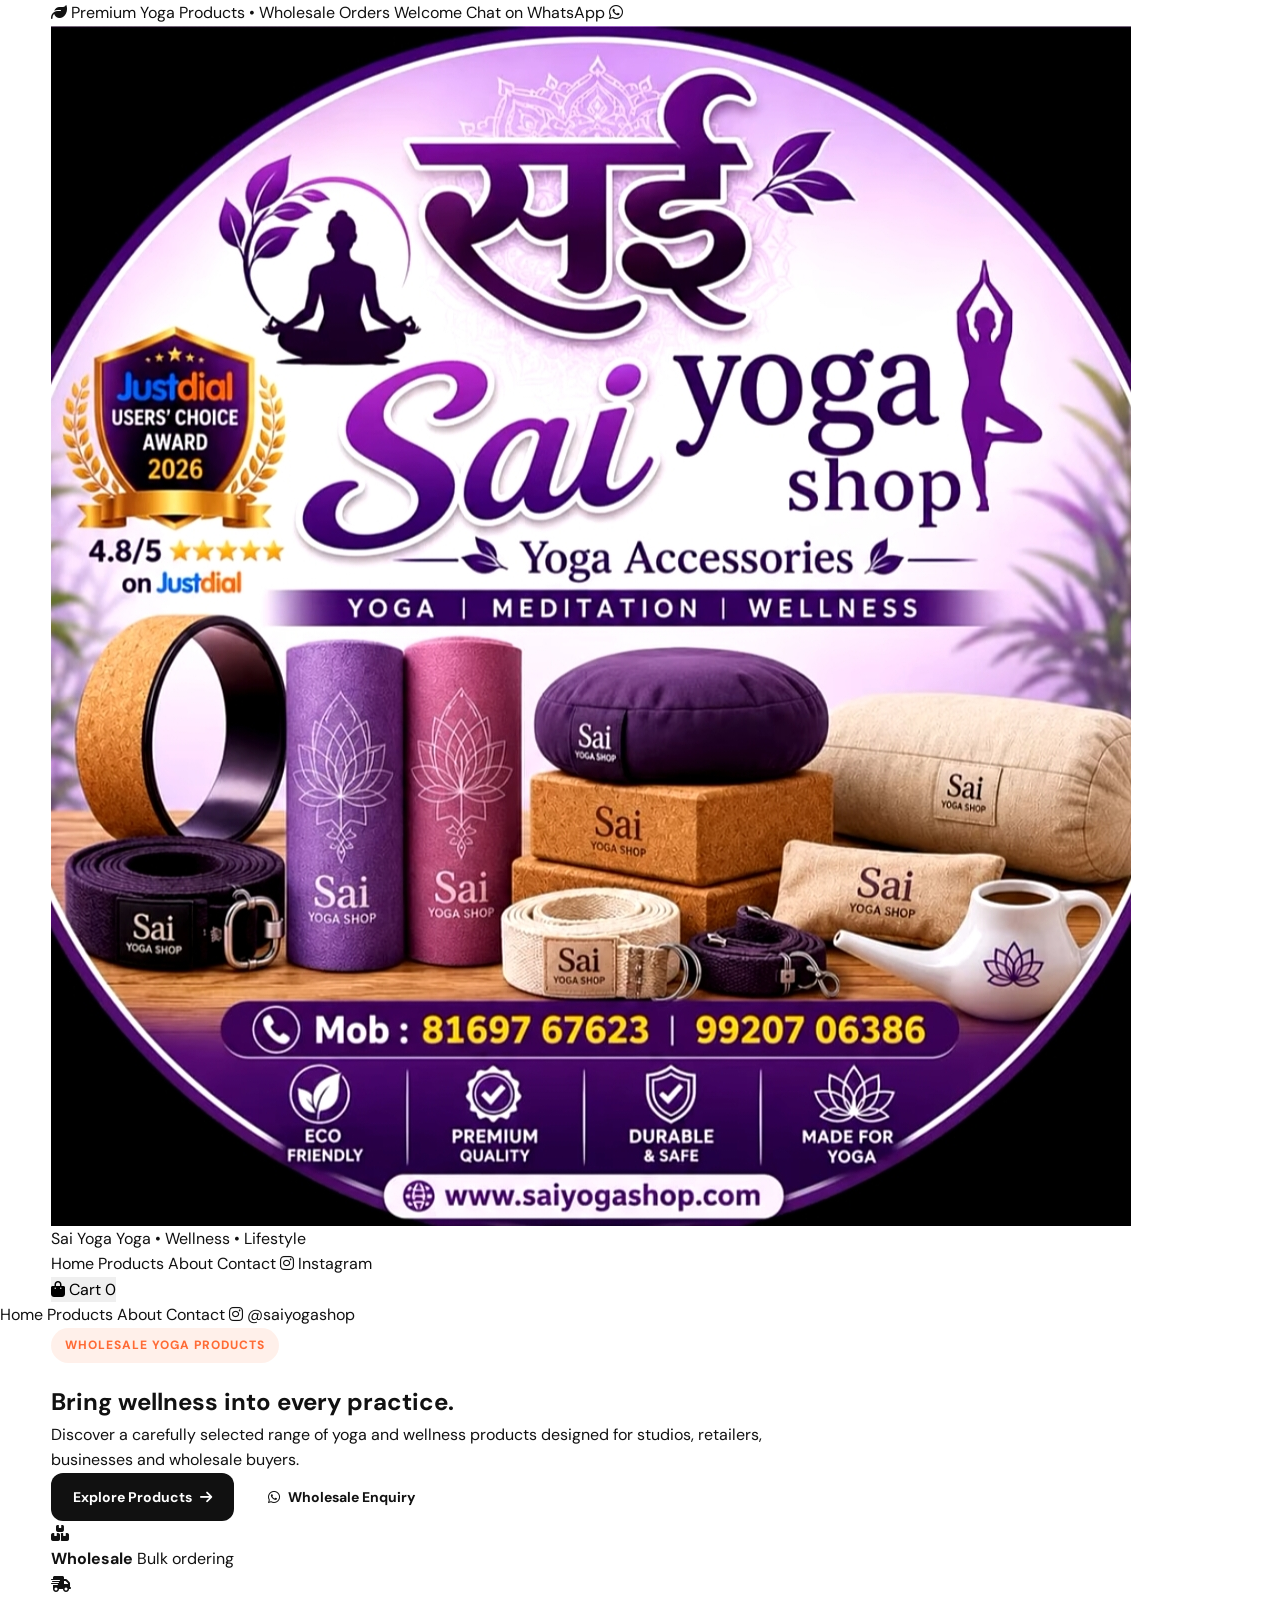
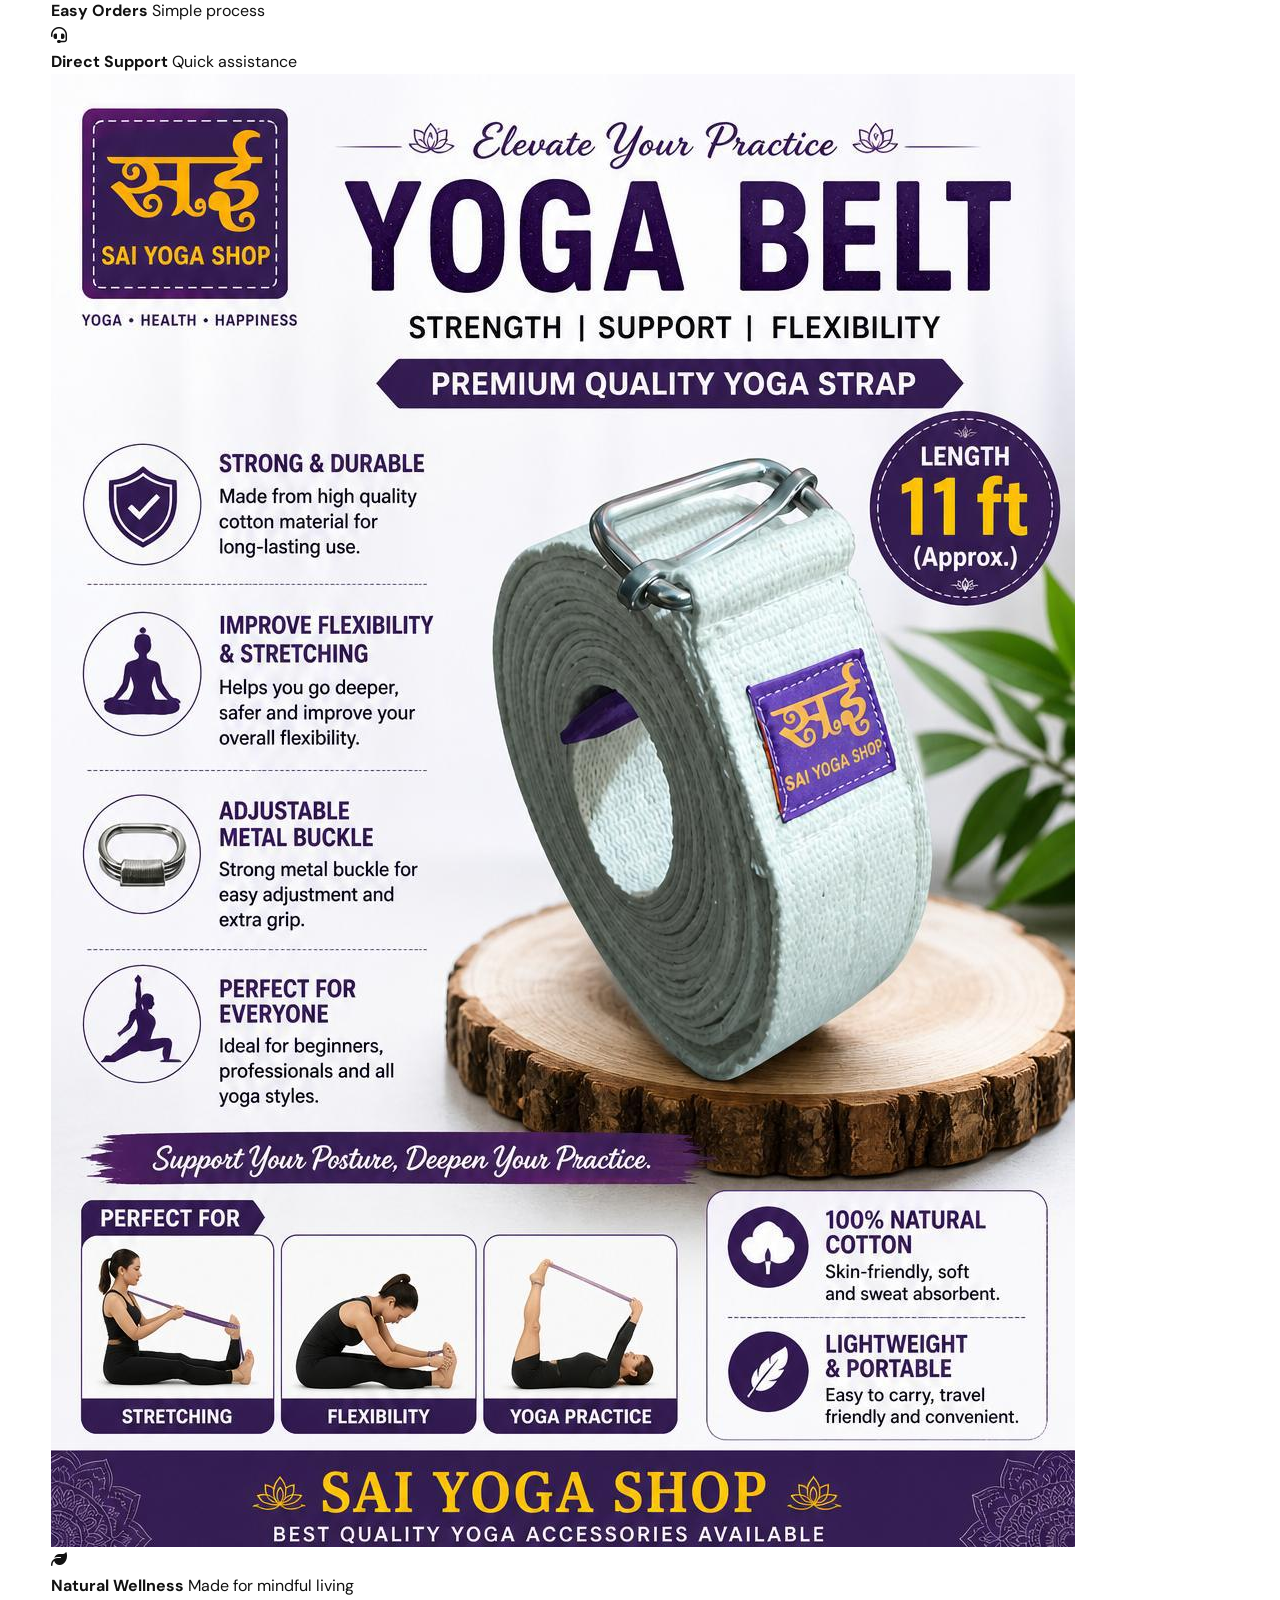
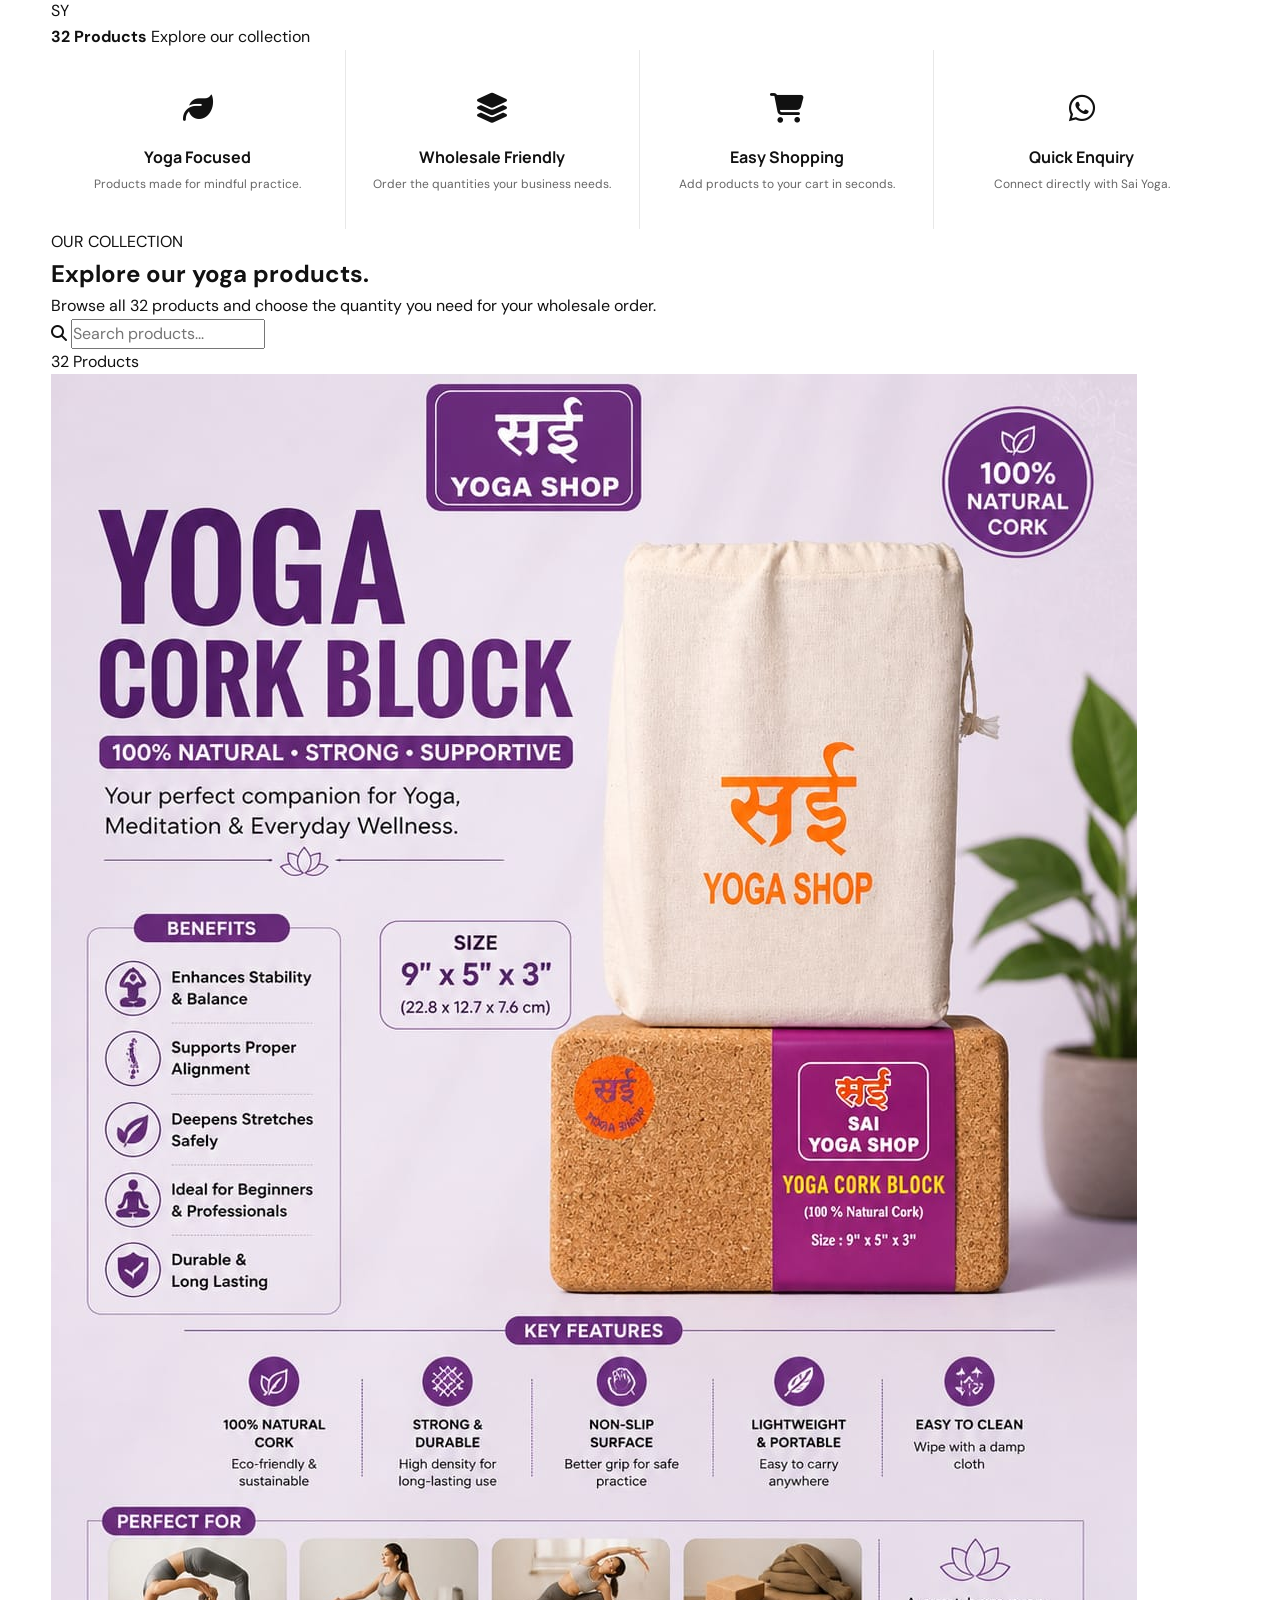
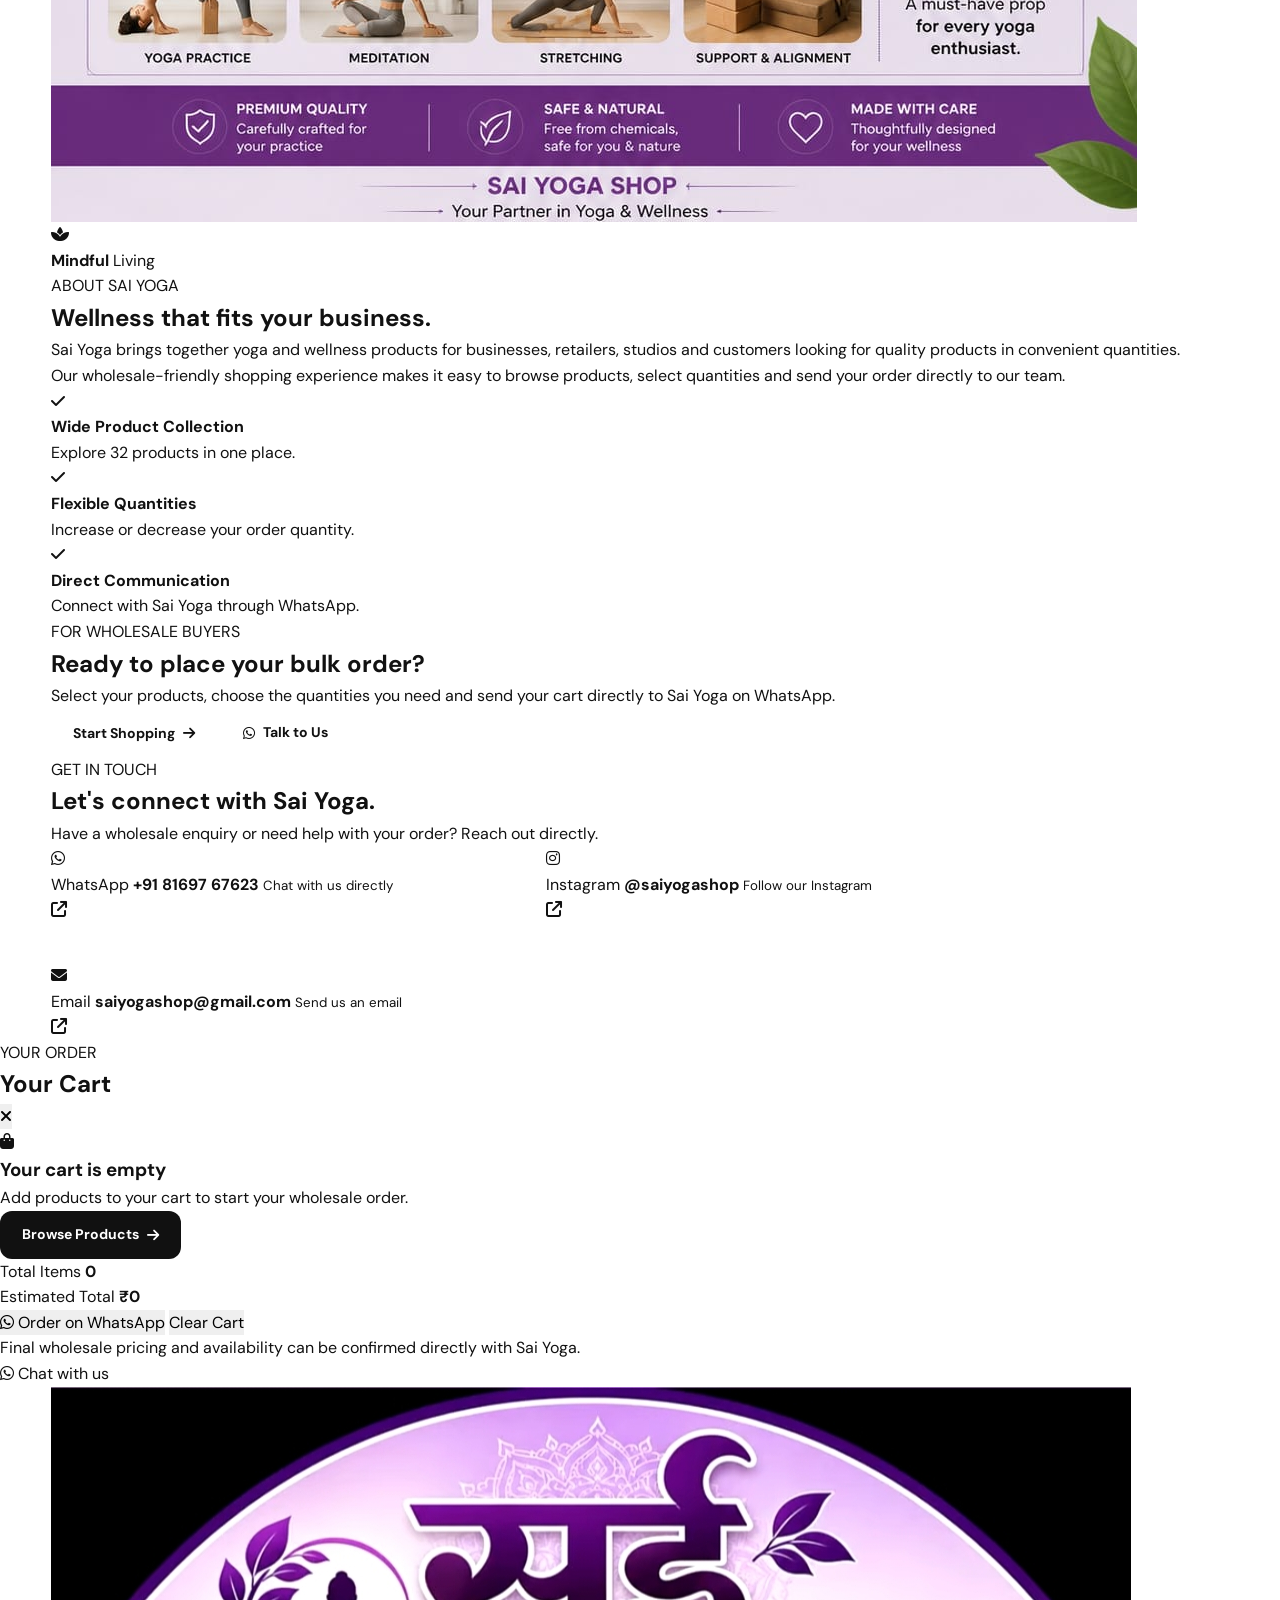
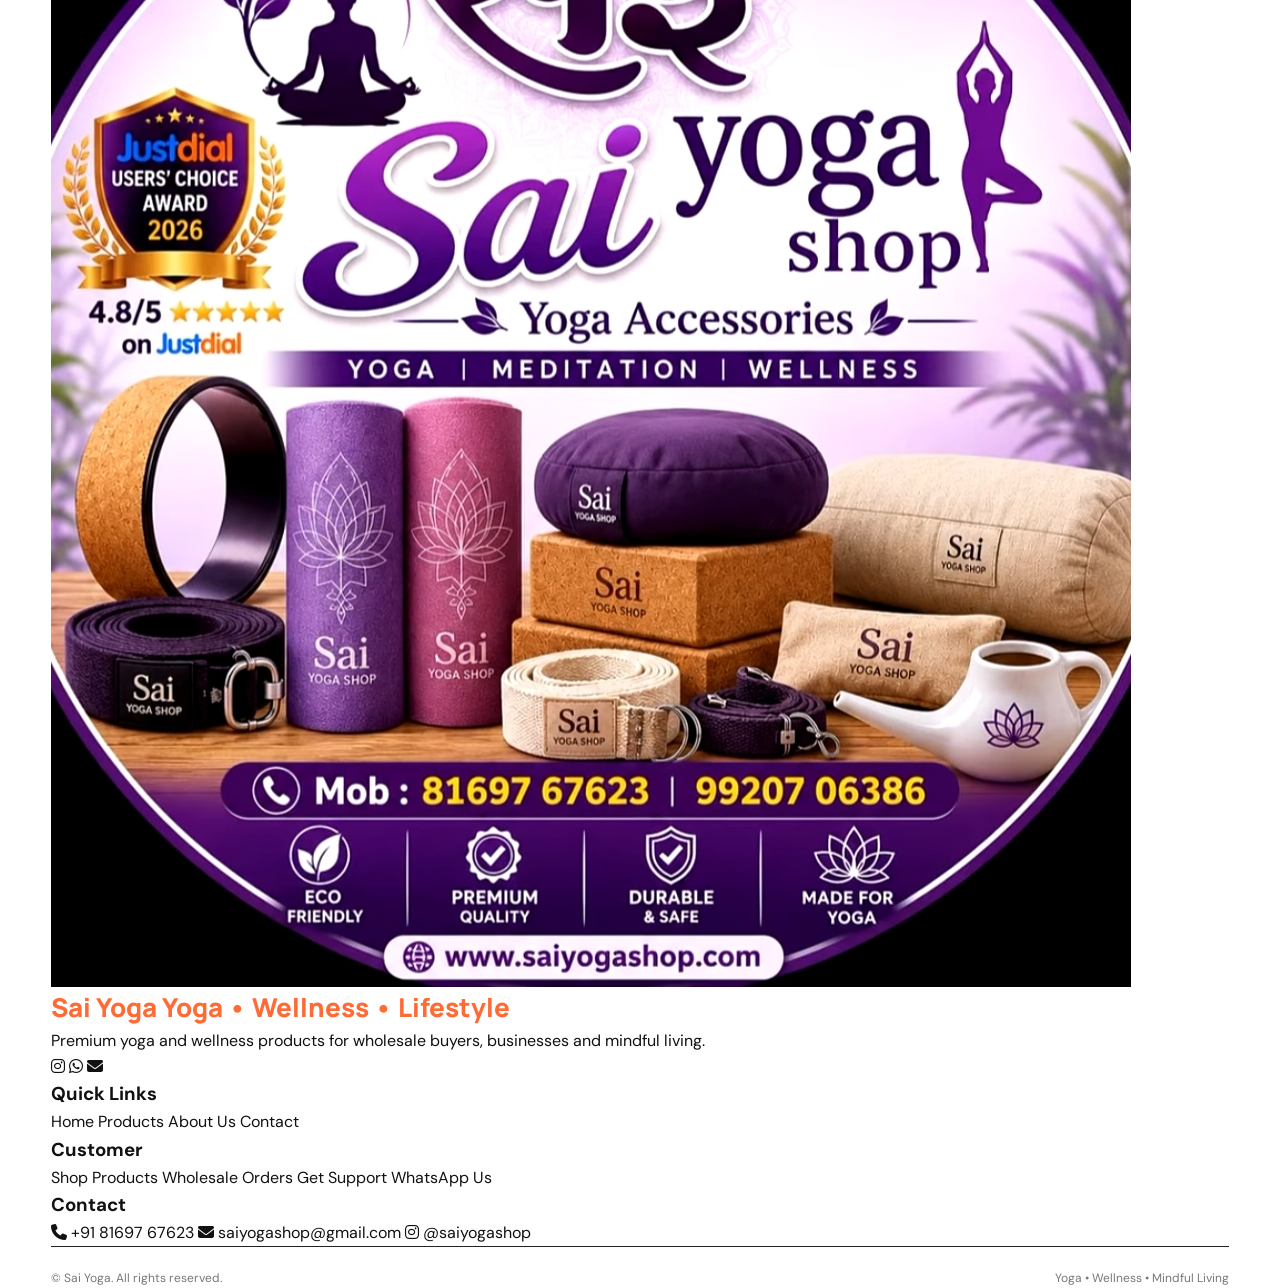
<file: index.html>
<!DOCTYPE html>
<html lang="en">
<head>
    <meta charset="UTF-8">
    <meta name="viewport" content="width=device-width, initial-scale=1.0">

    <meta name="description"
        content="Sai Yoga — Premium yoga products for wholesale buyers. Explore our collection and place your wholesale order easily.">

    <meta name="theme-color" content="#174A35">

    <title>Sai Yoga | Premium Yoga Products</title>

    <!-- Google Fonts -->
    <link rel="preconnect" href="https://fonts.googleapis.com">
    <link rel="preconnect" href="https://fonts.gstatic.com" crossorigin>
    <link href="https://fonts.googleapis.com/css2?family=DM+Sans:wght@400;500;600;700&family=Manrope:wght@500;600;700;800&display=swap" rel="stylesheet">

    <!-- Font Awesome -->
    <link rel="stylesheet"
        href="https://cdnjs.cloudflare.com/ajax/libs/font-awesome/6.5.2/css/all.min.css">

    <!-- Main CSS -->
    <link rel="stylesheet" href="style.css">
</head>

<body>

    <!-- ================================
         ANNOUNCEMENT BAR
    ================================= -->
    <div class="announcement-bar">
        <div class="container announcement-inner">
            <span>
                <i class="fa-solid fa-leaf"></i>
                Premium Yoga Products • Wholesale Orders Welcome
            </span>

            <a href="https://wa.me/918169767623" target="_blank" rel="noopener">
                Chat on WhatsApp
                <i class="fa-brands fa-whatsapp"></i>
            </a>
        </div>
    </div>


    <!-- ================================
         HEADER
    ================================= -->
    <header class="site-header" id="top">

        <div class="container header-inner">

            <a href="#home" class="brand">
                <img src="images/logo.png"
                     alt="Sai Yoga Logo"
                     class="brand-logo">

                <div class="brand-text">
                    <span class="brand-name">Sai Yoga</span>
                    <span class="brand-tagline">Yoga • Wellness • Lifestyle</span>
                </div>
            </a>


            <nav class="desktop-nav" aria-label="Main navigation">

                <a href="#home" class="nav-link active">Home</a>

                <a href="#products" class="nav-link">Products</a>

                <a href="#about" class="nav-link">About</a>

                <a href="#contact" class="nav-link">Contact</a>

                <a href="https://www.instagram.com/saiyogashop?rpxt=dmM3MHYydTdramQ3"
                   target="_blank"
                   rel="noopener"
                   class="nav-instagram">
                    <i class="fa-brands fa-instagram"></i>
                    Instagram
                </a>

            </nav>


            <div class="header-actions">

                <button class="cart-button"
                        type="button"
                        id="openCartBtn"
                        aria-label="Open shopping cart">

                    <i class="fa-solid fa-bag-shopping"></i>

                    <span class="cart-label">Cart</span>

                    <span class="cart-count" id="cartCount">0</span>

                </button>


                <button class="menu-toggle"
                        type="button"
                        id="menuToggle"
                        aria-label="Open navigation menu"
                        aria-expanded="false">

                    <span></span>
                    <span></span>
                    <span></span>

                </button>

            </div>

        </div>


        <!-- Mobile Navigation -->
        <div class="mobile-menu" id="mobileMenu">

            <a href="#home">Home</a>

            <a href="#products">Products</a>

            <a href="#about">About</a>

            <a href="#contact">Contact</a>

            <a href="https://www.instagram.com/saiyogashop?rpxt=dmM3MHYydTdramQ3"
               target="_blank"
               rel="noopener">
                <i class="fa-brands fa-instagram"></i>
                @saiyogashop
            </a>

        </div>

    </header>


    <!-- ================================
         HERO SECTION
    ================================= -->
    <main>

        <section class="hero-section" id="home">

            <div class="hero-decoration hero-decoration-one"></div>
            <div class="hero-decoration hero-decoration-two"></div>

            <div class="container hero-grid">

                <div class="hero-content">

                    <div class="hero-badge">
                        <span class="badge-dot"></span>
                        WHOLESALE YOGA PRODUCTS
                    </div>

                    <h1>
                        Bring wellness
                        <span>into every practice.</span>
                    </h1>

                    <p class="hero-description">
                        Discover a carefully selected range of yoga and
                        wellness products designed for studios, retailers,
                        businesses and wholesale buyers.
                    </p>


                    <div class="hero-buttons">

                        <a href="#products" class="btn btn-primary">
                            Explore Products
                            <i class="fa-solid fa-arrow-right"></i>
                        </a>

                        <a href="https://wa.me/918169767623?text=Hello%20Sai%20Yoga%2C%20I%20want%20to%20know%20about%20your%20wholesale%20products."
                           target="_blank"
                           rel="noopener"
                           class="btn btn-secondary">

                            <i class="fa-brands fa-whatsapp"></i>
                            Wholesale Enquiry

                        </a>

                    </div>


                    <div class="hero-trust">

                        <div class="trust-item">
                            <i class="fa-solid fa-boxes-stacked"></i>
                            <div>
                                <strong>Wholesale</strong>
                                <span>Bulk ordering</span>
                            </div>
                        </div>

                        <div class="trust-item">
                            <i class="fa-solid fa-truck-fast"></i>
                            <div>
                                <strong>Easy Orders</strong>
                                <span>Simple process</span>
                            </div>
                        </div>

                        <div class="trust-item">
                            <i class="fa-solid fa-headset"></i>
                            <div>
                                <strong>Direct Support</strong>
                                <span>Quick assistance</span>
                            </div>
                        </div>

                    </div>

                </div>


                <div class="hero-visual">

                    <div class="hero-card">

                        <div class="hero-image-wrapper">

                            <img src="images/product-01.jpg"
                                 alt="Sai Yoga premium yoga product"
                                 class="hero-product-image">

                        </div>


                        <div class="hero-floating-card hero-floating-card-top">

                            <span class="floating-icon">
                                <i class="fa-solid fa-leaf"></i>
                            </span>

                            <div>
                                <strong>Natural Wellness</strong>
                                <span>Made for mindful living</span>
                            </div>

                        </div>


                        <div class="hero-floating-card hero-floating-card-bottom">

                            <div class="mini-avatars">
                                <span>SY</span>
                            </div>

                            <div>
                                <strong>32 Products</strong>
                                <span>Explore our collection</span>
                            </div>

                        </div>

                    </div>

                </div>

            </div>

        </section>


        <!-- ================================
             FEATURES STRIP
        ================================= -->
        <section class="features-section">

            <div class="container features-grid">

                <div class="feature-item">
                    <div class="feature-icon">
                        <i class="fa-solid fa-leaf"></i>
                    </div>

                    <div>
                        <h3>Yoga Focused</h3>
                        <p>Products made for mindful practice.</p>
                    </div>
                </div>


                <div class="feature-item">
                    <div class="feature-icon">
                        <i class="fa-solid fa-layer-group"></i>
                    </div>

                    <div>
                        <h3>Wholesale Friendly</h3>
                        <p>Order the quantities your business needs.</p>
                    </div>
                </div>


                <div class="feature-item">
                    <div class="feature-icon">
                        <i class="fa-solid fa-cart-shopping"></i>
                    </div>

                    <div>
                        <h3>Easy Shopping</h3>
                        <p>Add products to your cart in seconds.</p>
                    </div>
                </div>


                <div class="feature-item">
                    <div class="feature-icon">
                        <i class="fa-brands fa-whatsapp"></i>
                    </div>

                    <div>
                        <h3>Quick Enquiry</h3>
                        <p>Connect directly with Sai Yoga.</p>
                    </div>
                </div>

            </div>

        </section>


        <!-- ================================
             PRODUCTS SECTION START
        ================================= -->
        <section class="products-section" id="products">

            <div class="container">

                <div class="section-heading">

                    <div>

                        <span class="section-eyebrow">
                            OUR COLLECTION
                        </span>

                        <h2>
                            Explore our
                            <span>yoga products.</span>
                        </h2>

                    </div>


                    <p>
                        Browse all 32 products and choose the quantity
                        you need for your wholesale order.
                    </p>

                </div>


                <!-- Product Controls -->

                <div class="product-toolbar">

                    <div class="search-box">

                        <i class="fa-solid fa-magnifying-glass"></i>

                        <input
                            type="search"
                            id="productSearch"
                            placeholder="Search products..."
                            aria-label="Search products">

                    </div>


                    <div class="product-count">
                        <span id="visibleProductCount">32</span>
                        Products
                    </div>

                </div>


                <!-- Product Grid -->

                <div class="product-grid" id="productGrid">

                    <!-- Products are generated by script.js -->

                </div>


                <div class="no-products" id="noProducts" hidden>

                    <div class="no-products-icon">
                        <i class="fa-solid fa-magnifying-glass"></i>
                    </div>

                    <h3>No products found</h3>

                    <p>
                        Try searching with another product name.
                    </p>

                </div>

            </div>

  </section>
  <!-- ================================
             ABOUT SECTION
        ================================= -->
        <section class="about-section" id="about">

            <div class="container about-grid">

                <div class="about-visual">

                    <div class="about-image-card">

                        <img src="images/product-02.jpg"
                             alt="Sai Yoga wellness product"
                             loading="lazy">

                    </div>

                    <div class="about-badge">

                        <i class="fa-solid fa-spa"></i>

                        <div>
                            <strong>Mindful</strong>
                            <span>Living</span>
                        </div>

                    </div>

                </div>


                <div class="about-content">

                    <span class="section-eyebrow">
                        ABOUT SAI YOGA
                    </span>

                    <h2>
                        Wellness that fits
                        <span>your business.</span>
                    </h2>

                    <p>
                        Sai Yoga brings together yoga and wellness products
                        for businesses, retailers, studios and customers
                        looking for quality products in convenient quantities.
                    </p>

                    <p>
                        Our wholesale-friendly shopping experience makes it
                        easy to browse products, select quantities and send
                        your order directly to our team.
                    </p>


                    <div class="about-points">

                        <div class="about-point">
                            <span>
                                <i class="fa-solid fa-check"></i>
                            </span>

                            <div>
                                <strong>Wide Product Collection</strong>
                                <p>Explore 32 products in one place.</p>
                            </div>
                        </div>


                        <div class="about-point">
                            <span>
                                <i class="fa-solid fa-check"></i>
                            </span>

                            <div>
                                <strong>Flexible Quantities</strong>
                                <p>Increase or decrease your order quantity.</p>
                            </div>
                        </div>


                        <div class="about-point">
                            <span>
                                <i class="fa-solid fa-check"></i>
                            </span>

                            <div>
                                <strong>Direct Communication</strong>
                                <p>Connect with Sai Yoga through WhatsApp.</p>
                            </div>
                        </div>

                    </div>

                </div>

            </div>

        </section>


        <!-- ================================
             WHOLESALE CTA
        ================================= -->
        <section class="wholesale-section">

            <div class="container">

                <div class="wholesale-card">

                    <div class="wholesale-pattern"></div>

                    <div class="wholesale-content">

                        <span class="section-eyebrow light">
                            FOR WHOLESALE BUYERS
                        </span>

                        <h2>
                            Ready to place
                            <span>your bulk order?</span>
                        </h2>

                        <p>
                            Select your products, choose the quantities you
                            need and send your cart directly to Sai Yoga on
                            WhatsApp.
                        </p>


                        <div class="wholesale-buttons">

                            <a href="#products"
                               class="btn btn-light">

                                Start Shopping
                                <i class="fa-solid fa-arrow-right"></i>

                            </a>


                            <a href="https://wa.me/918169767623?text=Hello%20Sai%20Yoga%2C%20I%20would%20like%20to%20make%20a%20wholesale%20enquiry."
                               target="_blank"
                               rel="noopener"
                               class="btn btn-outline-light">

                                <i class="fa-brands fa-whatsapp"></i>
                                Talk to Us

                            </a>

                        </div>

                    </div>

                </div>

            </div>

        </section>


        <!-- ================================
             CONTACT SECTION
        ================================= -->
        <section class="contact-section" id="contact">

            <div class="container">

                <div class="section-heading contact-heading">

                    <div>

                        <span class="section-eyebrow">
                            GET IN TOUCH
                        </span>

                        <h2>
                            Let's connect
                            <span>with Sai Yoga.</span>
                        </h2>

                    </div>

                    <p>
                        Have a wholesale enquiry or need help with your order?
                        Reach out directly.
                    </p>

                </div>


                <div class="contact-grid">

                    <!-- WhatsApp -->
                    <a href="https://wa.me/918169767623"
                       target="_blank"
                       rel="noopener"
                       class="contact-card whatsapp-card">

                        <div class="contact-card-icon">
                            <i class="fa-brands fa-whatsapp"></i>
                        </div>

                        <div>
                            <span>WhatsApp</span>
                            <strong>+91 81697 67623</strong>
                            <small>Chat with us directly</small>
                        </div>

                        <i class="fa-solid fa-arrow-up-right-from-square contact-arrow"></i>

                    </a>


                    <!-- Instagram -->
                    <a href="https://www.instagram.com/saiyogashop?rpxt=dmM3MHYydTdramQ3"
                       target="_blank"
                       rel="noopener"
                       class="contact-card instagram-card">

                        <div class="contact-card-icon">
                            <i class="fa-brands fa-instagram"></i>
                        </div>

                        <div>
                            <span>Instagram</span>
                            <strong>@saiyogashop</strong>
                            <small>Follow our Instagram</small>
                        </div>

                        <i class="fa-solid fa-arrow-up-right-from-square contact-arrow"></i>

                    </a>


                    <!-- Email -->
                    <a href="mailto:saiyogashop@gmail.com"
                       class="contact-card email-card">

                        <div class="contact-card-icon">
                            <i class="fa-solid fa-envelope"></i>
                        </div>

                        <div>
                            <span>Email</span>
                            <strong>saiyogashop@gmail.com</strong>
                            <small>Send us an email</small>
                        </div>

                        <i class="fa-solid fa-arrow-up-right-from-square contact-arrow"></i>

                    </a>

                </div>

            </div>

        </section>

    </main>


    <!-- ================================
         CART OVERLAY
    ================================= -->
    <div class="cart-overlay" id="cartOverlay"></div>


    <!-- ================================
         CART DRAWER
    ================================= -->
    <aside class="cart-drawer"
           id="cartDrawer"
           aria-label="Shopping cart"
           aria-hidden="true">

        <div class="cart-header">

            <div>
                <span class="section-eyebrow">YOUR ORDER</span>
                <h2>Your Cart</h2>
            </div>

            <button type="button"
                    class="cart-close"
                    id="closeCartBtn"
                    aria-label="Close cart">

                <i class="fa-solid fa-xmark"></i>

            </button>

        </div>


        <div class="cart-body" id="cartItems">

            <!-- Cart items generated by script.js -->

        </div>


        <div class="empty-cart" id="emptyCart">

            <div class="empty-cart-icon">
                <i class="fa-solid fa-bag-shopping"></i>
            </div>

            <h3>Your cart is empty</h3>

            <p>
                Add products to your cart to start your wholesale order.
            </p>

            <button type="button"
                    class="btn btn-primary"
                    id="startShoppingBtn">

                Browse Products
                <i class="fa-solid fa-arrow-right"></i>

            </button>

        </div>


        <div class="cart-footer" id="cartFooter">

            <div class="cart-summary-row">

                <span>Total Items</span>

                <strong id="cartTotalItems">0</strong>

            </div>


            <div class="cart-summary-row total-row">

                <span>Estimated Total</span>

                <strong id="cartTotalPrice">₹0</strong>

            </div>


            <button type="button"
                    class="whatsapp-order-btn"
                    id="whatsappOrderBtn">

                <i class="fa-brands fa-whatsapp"></i>

                Order on WhatsApp

            </button>


            <button type="button"
                    class="clear-cart-btn"
                    id="clearCartBtn">

                Clear Cart

            </button>


            <p class="cart-note">
                Final wholesale pricing and availability can be confirmed
                directly with Sai Yoga.
            </p>

        </div>

    </aside>


    <!-- ================================
         FLOATING WHATSAPP
    ================================= -->
    <a href="https://wa.me/918169767623?text=Hello%20Sai%20Yoga%2C%20I%20have%20a%20wholesale%20enquiry."
       target="_blank"
       rel="noopener"
       class="floating-whatsapp"
       aria-label="Chat with Sai Yoga on WhatsApp">

        <span class="whatsapp-pulse"></span>

        <i class="fa-brands fa-whatsapp"></i>

        <span class="floating-whatsapp-text">
            Chat with us
        </span>

    </a>


    <!-- ================================
         BACK TO TOP
    ================================= -->
    <button type="button"
            class="back-to-top"
            id="backToTop"
            aria-label="Back to top">

        <i class="fa-solid fa-arrow-up"></i>

    </button>


    <!-- ================================
         FOOTER
    ================================= -->
    <footer class="site-footer">

        <div class="container footer-main">

            <div class="footer-brand">

                <a href="#home" class="brand footer-logo">

                    <img src="images/logo.png"
                         alt="Sai Yoga Logo"
                         class="brand-logo">

                    <div class="brand-text">
                        <span class="brand-name">Sai Yoga</span>
                        <span class="brand-tagline">
                            Yoga • Wellness • Lifestyle
                        </span>
                    </div>

                </a>


                <p>
                    Premium yoga and wellness products for wholesale
                    buyers, businesses and mindful living.
                </p>


                <div class="footer-socials">

                    <a href="https://www.instagram.com/saiyogashop?rpxt=dmM3MHYydTdramQ3"
                       target="_blank"
                       rel="noopener"
                       aria-label="Instagram">

                        <i class="fa-brands fa-instagram"></i>

                    </a>


                    <a href="https://wa.me/918169767623"
                       target="_blank"
                       rel="noopener"
                       aria-label="WhatsApp">

                        <i class="fa-brands fa-whatsapp"></i>

                    </a>


                    <a href="mailto:saiyogashop@gmail.com"
                       aria-label="Email">

                        <i class="fa-solid fa-envelope"></i>

                    </a>

                </div>

            </div>


            <div class="footer-column">

                <h3>Quick Links</h3>

                <a href="#home">Home</a>
                <a href="#products">Products</a>
                <a href="#about">About Us</a>
                <a href="#contact">Contact</a>

            </div>


            <div class="footer-column">

                <h3>Customer</h3>

                <a href="#products">Shop Products</a>
                <a href="#products">Wholesale Orders</a>
                <a href="#contact">Get Support</a>
                <a href="https://wa.me/918169767623"
                   target="_blank"
                   rel="noopener">
                    WhatsApp Us
                </a>

            </div>


            <div class="footer-column footer-contact">

                <h3>Contact</h3>

                <a href="tel:+918169767623">
                    <i class="fa-solid fa-phone"></i>
                    +91 81697 67623
                </a>

                <a href="mailto:saiyogashop@gmail.com">
                    <i class="fa-solid fa-envelope"></i>
                    saiyogashop@gmail.com
                </a>

                <a href="https://www.instagram.com/saiyogashop?rpxt=dmM3MHYydTdramQ3"
                   target="_blank"
                   rel="noopener">
                    <i class="fa-brands fa-instagram"></i>
                    @saiyogashop
                </a>

            </div>

        </div>


        <div class="container footer-bottom">

            <p>
                © <span id="currentYear"></span> Sai Yoga.
                All rights reserved.
            </p>

            <p>
                Yoga • Wellness • Mindful Living
            </p>

        </div>

    </footer>


    <!-- Main JavaScript -->
    <script src="script.js"></script>

</body>
              </html>
</file>
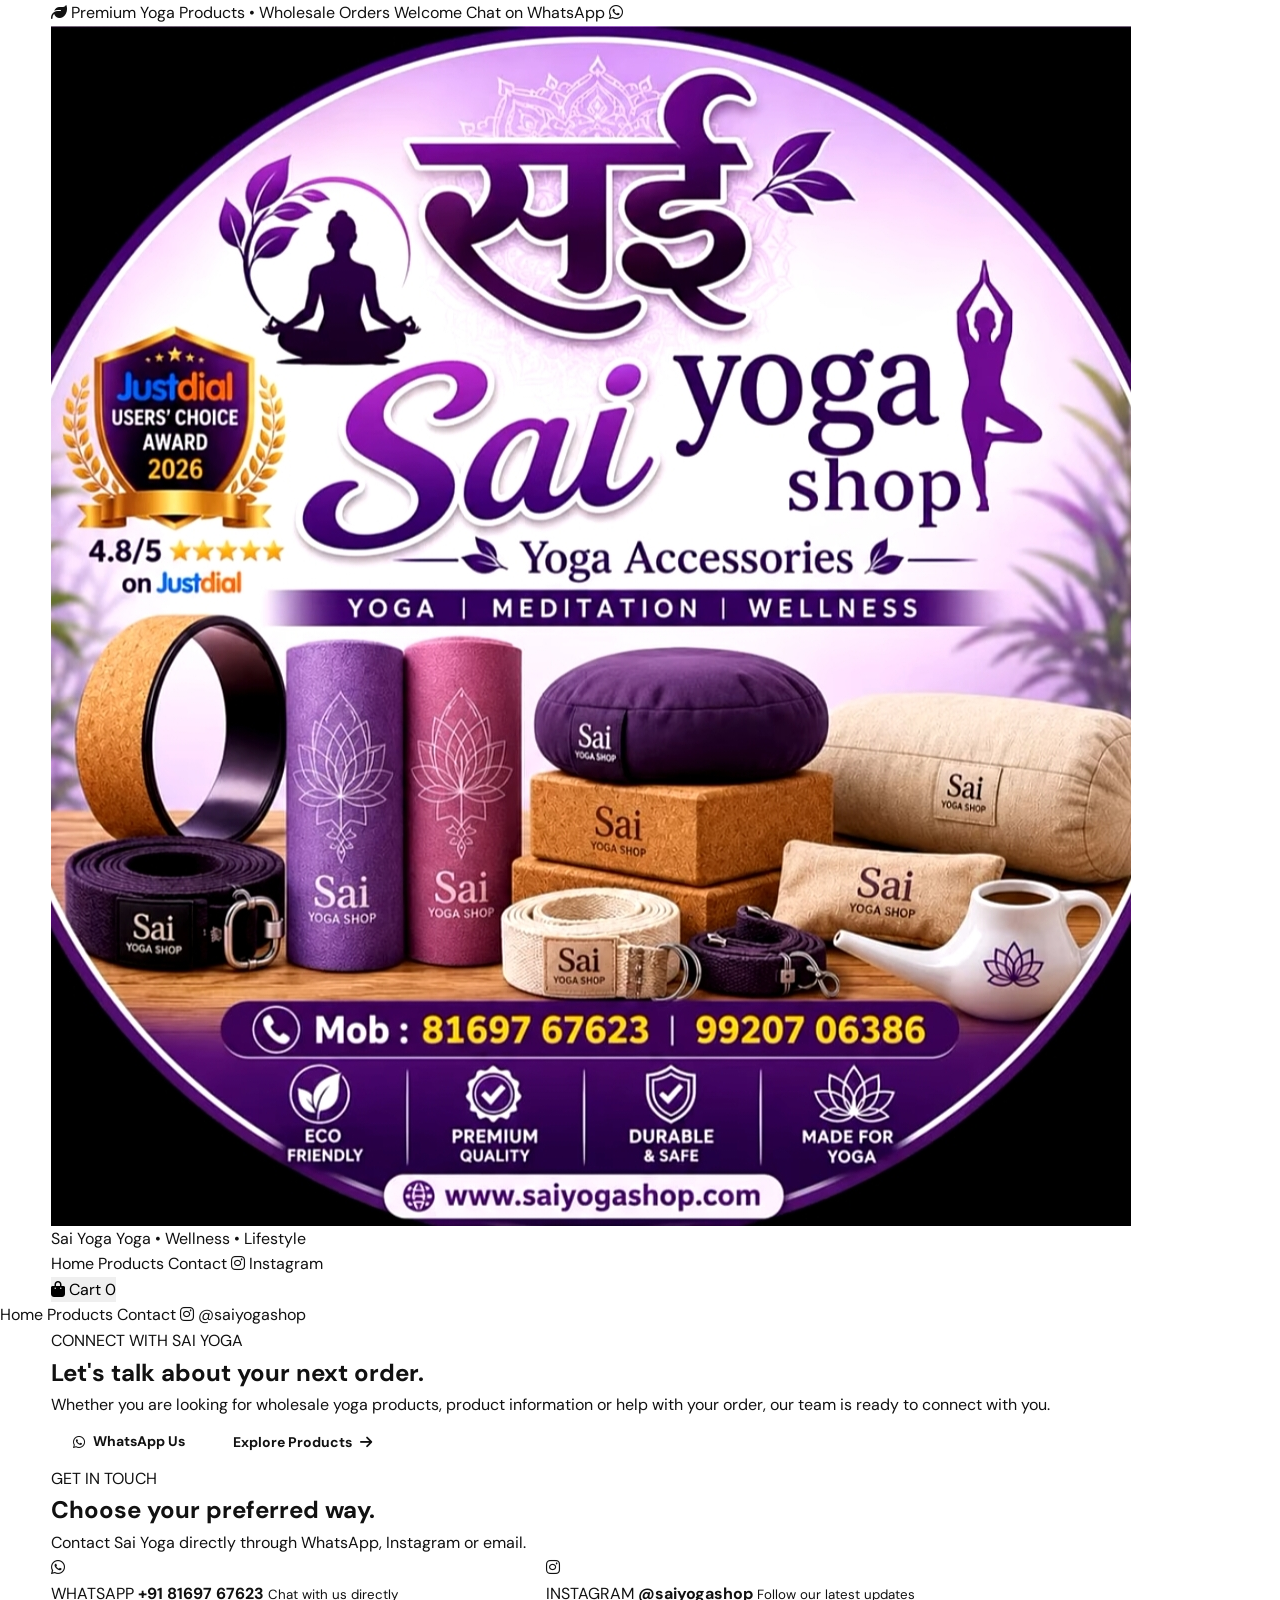
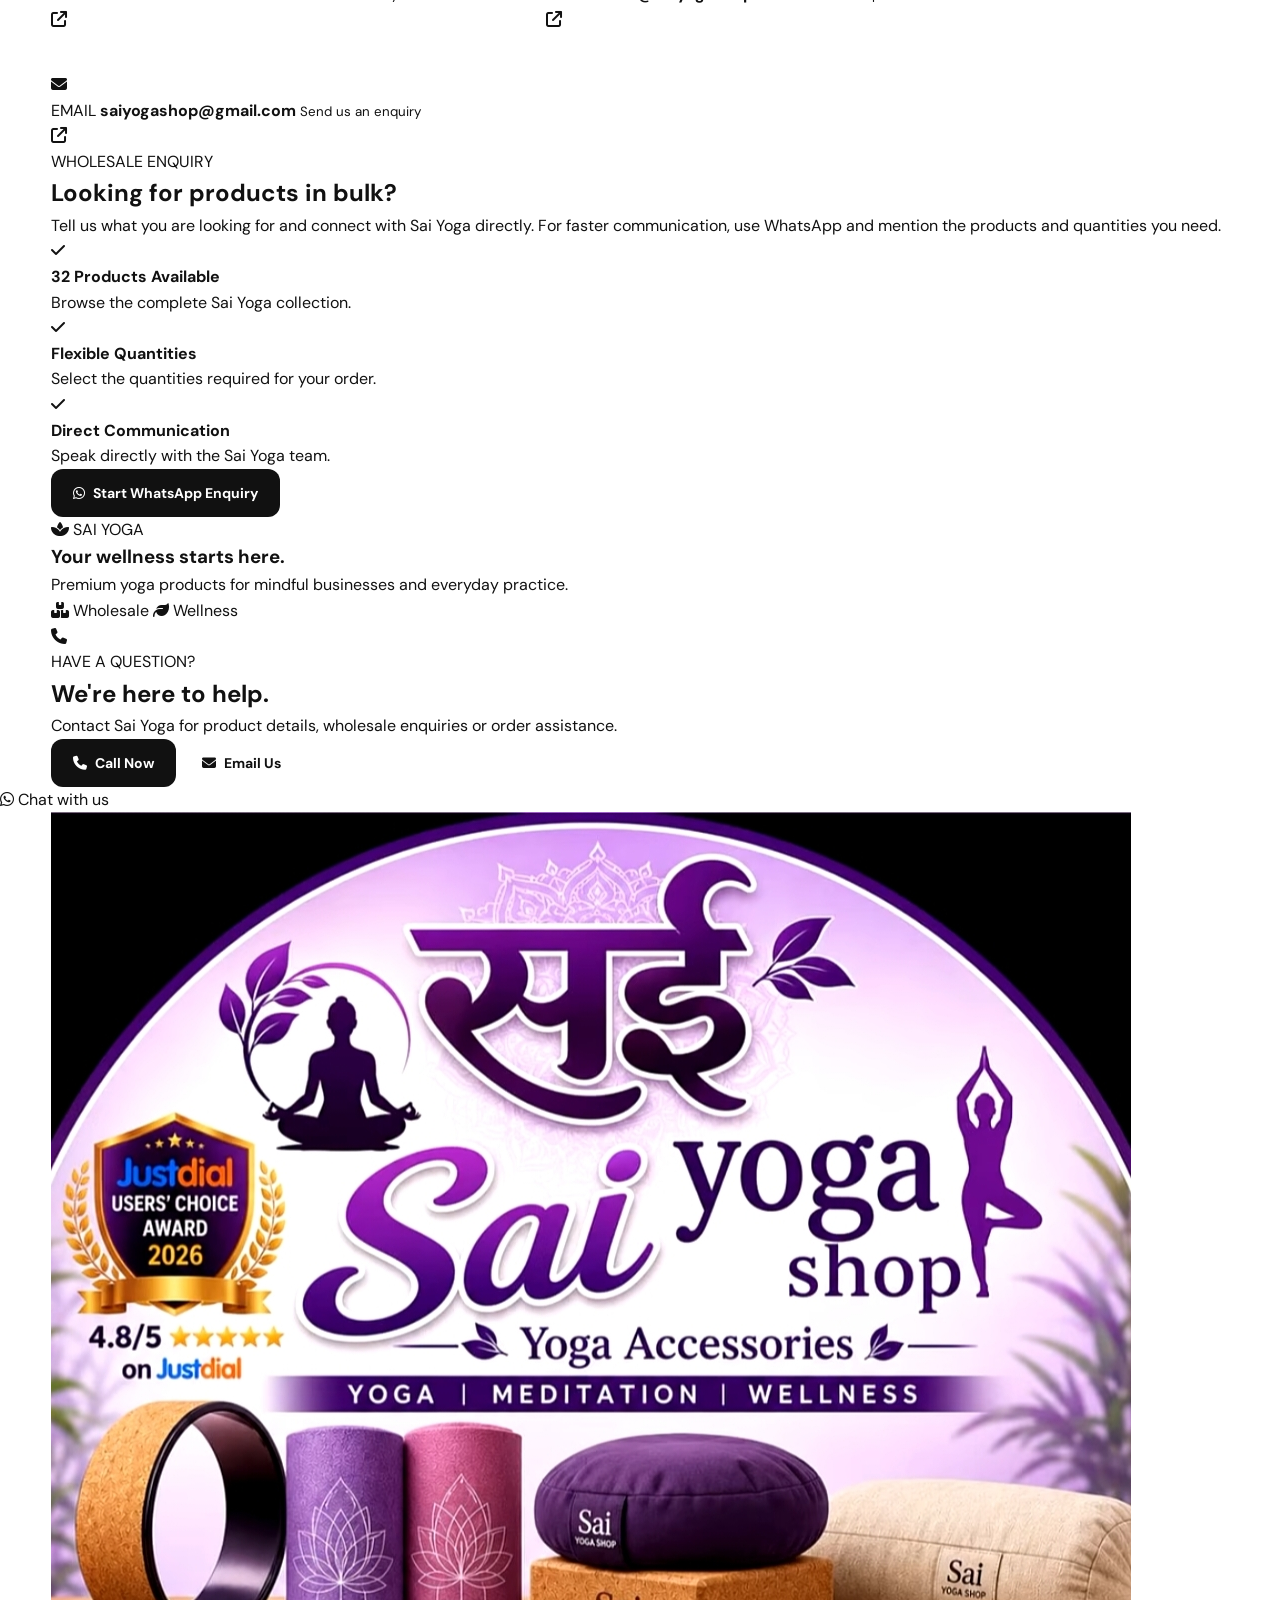
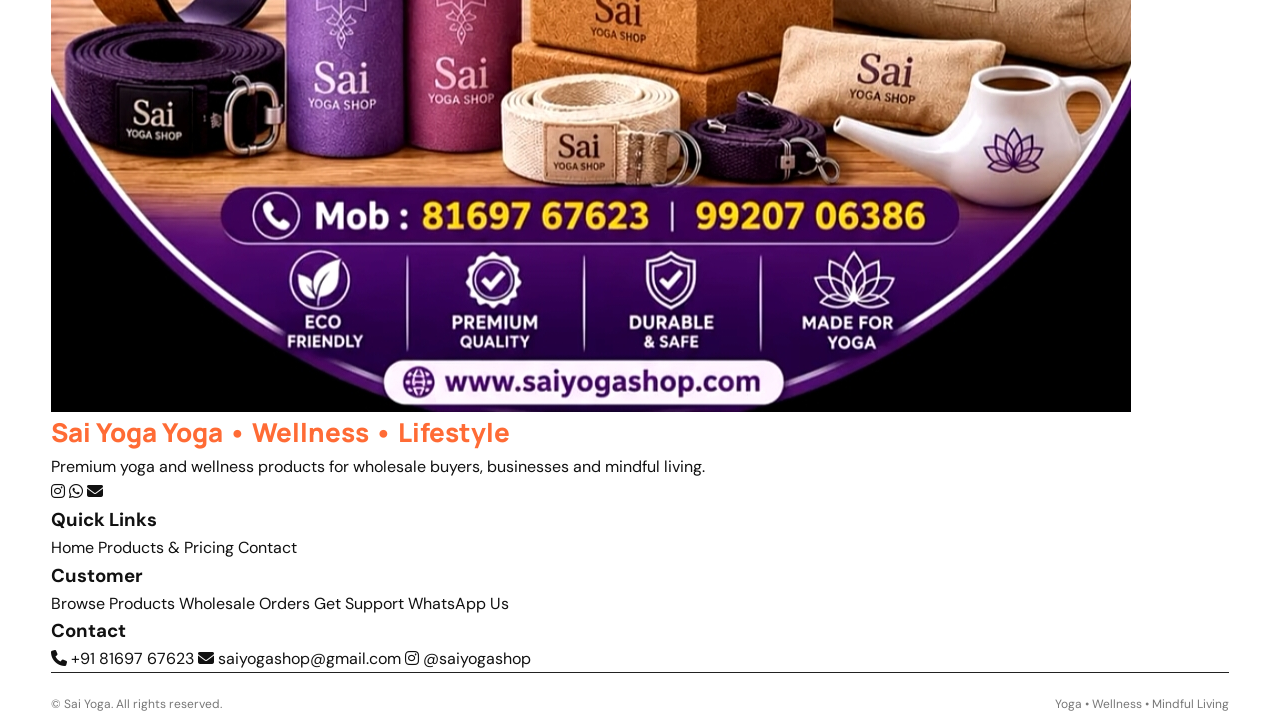
<file: contact.html>
<!DOCTYPE html>
<html lang="en">
<head>
    <meta charset="UTF-8">
    <meta name="viewport" content="width=device-width, initial-scale=1.0">

    <meta name="description"
          content="Contact Sai Yoga for wholesale yoga products, product enquiries and business orders.">

    <meta name="theme-color" content="#174A35">

    <title>Contact | Sai Yoga</title>

    <!-- Google Fonts -->
    <link rel="preconnect" href="https://fonts.googleapis.com">
    <link rel="preconnect" href="https://fonts.gstatic.com" crossorigin>

    <link href="https://fonts.googleapis.com/css2?family=DM+Sans:wght@400;500;600;700&family=Manrope:wght@500;600;700;800&display=swap"
          rel="stylesheet">

    <!-- Font Awesome -->
    <link rel="stylesheet"
          href="https://cdnjs.cloudflare.com/ajax/libs/font-awesome/6.5.2/css/all.min.css">

    <!-- Main CSS -->
    <link rel="stylesheet" href="style.css">
</head>

<body>

    <!-- =========================================
         ANNOUNCEMENT BAR
    ========================================== -->
    <div class="announcement-bar">

        <div class="container announcement-inner">

            <span>
                <i class="fa-solid fa-leaf"></i>
                Premium Yoga Products • Wholesale Orders Welcome
            </span>

            <a href="https://wa.me/918169767623"
               target="_blank"
               rel="noopener">

                Chat on WhatsApp
                <i class="fa-brands fa-whatsapp"></i>

            </a>

        </div>

    </div>


    <!-- =========================================
         HEADER
    ========================================== -->
    <header class="site-header">

        <div class="container header-inner">

            <!-- Logo -->
            <a href="index.html" class="brand">

                <img src="images/logo.png"
                     alt="Sai Yoga Logo"
                     class="brand-logo">

                <div class="brand-text">

                    <span class="brand-name">
                        Sai Yoga
                    </span>

                    <span class="brand-tagline">
                        Yoga • Wellness • Lifestyle
                    </span>

                </div>

            </a>


            <!-- Desktop Navigation -->
            <nav class="desktop-nav" aria-label="Main navigation">

                <a href="index.html"
                   class="nav-link">
                    Home
                </a>

                <a href="pricing.html"
                   class="nav-link">
                    Products
                </a>

                <a href="contact.html"
                   class="nav-link active">
                    Contact
                </a>

                <a href="https://www.instagram.com/saiyogashop?rpxt=dmM3MHYydTdramQ3"
                   target="_blank"
                   rel="noopener"
                   class="nav-instagram">

                    <i class="fa-brands fa-instagram"></i>
                    Instagram

                </a>

            </nav>


            <!-- Header Actions -->
            <div class="header-actions">

                <button type="button"
                        class="cart-button"
                        id="openCartBtn"
                        aria-label="Open shopping cart">

                    <i class="fa-solid fa-bag-shopping"></i>

                    <span class="cart-label">
                        Cart
                    </span>

                    <span class="cart-count"
                          id="cartCount">
                        0
                    </span>

                </button>


                <!-- Mobile Menu -->
                <button type="button"
                        class="menu-toggle"
                        id="menuToggle"
                        aria-label="Open navigation menu"
                        aria-expanded="false">

                    <span></span>
                    <span></span>
                    <span></span>

                </button>

            </div>

        </div>


        <!-- Mobile Navigation -->
        <div class="mobile-menu"
             id="mobileMenu">

            <a href="index.html">
                Home
            </a>

            <a href="pricing.html">
                Products
            </a>

            <a href="contact.html">
                Contact
            </a>

            <a href="https://www.instagram.com/saiyogashop?rpxt=dmM3MHYydTdramQ3"
               target="_blank"
               rel="noopener">

                <i class="fa-brands fa-instagram"></i>
                @saiyogashop

            </a>

        </div>

    </header>


    <!-- =========================================
         CONTACT HERO
    ========================================== -->
    <main>

        <section class="contact-hero">

            <div class="contact-hero-decoration decoration-one"></div>
            <div class="contact-hero-decoration decoration-two"></div>

            <div class="container contact-hero-content">

                <span class="section-eyebrow light">
                    CONNECT WITH SAI YOGA
                </span>

                <h1>
                    Let's talk about
                    <span>your next order.</span>
                </h1>

                <p>
                    Whether you are looking for wholesale yoga products,
                    product information or help with your order, our team
                    is ready to connect with you.
                </p>


                <div class="contact-hero-buttons">

                    <a href="https://wa.me/918169767623?text=Hello%20Sai%20Yoga%2C%20I%20would%20like%20to%20make%20a%20wholesale%20enquiry."
                       target="_blank"
                       rel="noopener"
                       class="btn btn-light">

                        <i class="fa-brands fa-whatsapp"></i>
                        WhatsApp Us

                    </a>


                    <a href="pricing.html"
                       class="btn btn-outline-light">

                        Explore Products
                        <i class="fa-solid fa-arrow-right"></i>

                    </a>

                </div>

            </div>

        </section>


        <!-- =========================================
             CONTACT OPTIONS
        ========================================== -->
        <section class="contact-options-section">

            <div class="container">

                <div class="section-heading centered">

                    <span class="section-eyebrow">
                        GET IN TOUCH
                    </span>

                    <h2>
                        Choose your
                        <span>preferred way.</span>
                    </h2>

                    <p>
                        Contact Sai Yoga directly through WhatsApp,
                        Instagram or email.
                    </p>

                </div>


                <div class="contact-grid contact-page-grid">

                    <!-- WhatsApp -->
                    <a href="https://wa.me/918169767623"
                       target="_blank"
                       rel="noopener"
                       class="contact-card whatsapp-card">

                        <div class="contact-card-icon">

                            <i class="fa-brands fa-whatsapp"></i>

                        </div>

                        <div class="contact-card-content">

                            <span>
                                WHATSAPP
                            </span>

                            <strong>
                                +91 81697 67623
                            </strong>

                            <small>
                                Chat with us directly
                            </small>

                        </div>

                        <span class="contact-card-arrow">
                            <i class="fa-solid fa-arrow-up-right-from-square"></i>
                        </span>

                    </a>


                    <!-- Instagram -->
                    <a href="https://www.instagram.com/saiyogashop?rpxt=dmM3MHYydTdramQ3"
                       target="_blank"
                       rel="noopener"
                       class="contact-card instagram-card">

                        <div class="contact-card-icon">

                            <i class="fa-brands fa-instagram"></i>

                        </div>

                        <div class="contact-card-content">

                            <span>
                                INSTAGRAM
                            </span>

                            <strong>
                                @saiyogashop
                            </strong>

                            <small>
                                Follow our latest updates
                            </small>

                        </div>

                        <span class="contact-card-arrow">
                            <i class="fa-solid fa-arrow-up-right-from-square"></i>
                        </span>

                    </a>


                    <!-- Email -->
                    <a href="mailto:saiyogashop@gmail.com"
                       class="contact-card email-card">

                        <div class="contact-card-icon">

                            <i class="fa-solid fa-envelope"></i>

                        </div>

                        <div class="contact-card-content">

                            <span>
                                EMAIL
                            </span>

                            <strong>
                                saiyogashop@gmail.com
                            </strong>

                            <small>
                                Send us an enquiry
                            </small>

                        </div>

                        <span class="contact-card-arrow">
                            <i class="fa-solid fa-arrow-up-right-from-square"></i>
                        </span>

                    </a>

                </div>

            </div>

              </section>
              <!-- =========================================
             WHOLESALE ENQUIRY
        ========================================== -->
        <section class="enquiry-section">

            <div class="container enquiry-grid">

                <div class="enquiry-content">

                    <span class="section-eyebrow">
                        WHOLESALE ENQUIRY
                    </span>

                    <h2>
                        Looking for products
                        <span>in bulk?</span>
                    </h2>

                    <p>
                        Tell us what you are looking for and connect with
                        Sai Yoga directly. For faster communication, use
                        WhatsApp and mention the products and quantities
                        you need.
                    </p>


                    <div class="enquiry-points">

                        <div class="enquiry-point">

                            <span>
                                <i class="fa-solid fa-check"></i>
                            </span>

                            <div>

                                <strong>
                                    32 Products Available
                                </strong>

                                <p>
                                    Browse the complete Sai Yoga collection.
                                </p>

                            </div>

                        </div>


                        <div class="enquiry-point">

                            <span>
                                <i class="fa-solid fa-check"></i>
                            </span>

                            <div>

                                <strong>
                                    Flexible Quantities
                                </strong>

                                <p>
                                    Select the quantities required for your order.
                                </p>

                            </div>

                        </div>


                        <div class="enquiry-point">

                            <span>
                                <i class="fa-solid fa-check"></i>
                            </span>

                            <div>

                                <strong>
                                    Direct Communication
                                </strong>

                                <p>
                                    Speak directly with the Sai Yoga team.
                                </p>

                            </div>

                        </div>

                    </div>


                    <a href="https://wa.me/918169767623?text=Hello%20Sai%20Yoga%2C%20I%20want%20to%20place%20a%20wholesale%20order."
                       target="_blank"
                       rel="noopener"
                       class="btn btn-primary">

                        <i class="fa-brands fa-whatsapp"></i>

                        Start WhatsApp Enquiry

                    </a>

                </div>


                <!-- Enquiry Visual -->
                <div class="enquiry-visual">

                    <div class="enquiry-card">

                        <div class="enquiry-card-top">

                            <span class="enquiry-icon">

                                <i class="fa-solid fa-spa"></i>

                            </span>

                            <span class="enquiry-label">
                                SAI YOGA
                            </span>

                        </div>


                        <div class="enquiry-card-main">

                            <h3>
                                Your wellness
                                <span>starts here.</span>
                            </h3>

                            <p>
                                Premium yoga products for mindful
                                businesses and everyday practice.
                            </p>

                        </div>


                        <div class="enquiry-card-bottom">

                            <span>
                                <i class="fa-solid fa-boxes-stacked"></i>
                                Wholesale
                            </span>

                            <span>
                                <i class="fa-solid fa-leaf"></i>
                                Wellness
                            </span>

                        </div>

                    </div>

                </div>

            </div>

        </section>


        <!-- =========================================
             QUICK CONTACT
        ========================================== -->
        <section class="quick-contact-section">

            <div class="container">

                <div class="quick-contact-card">

                    <div class="quick-contact-icon">

                        <i class="fa-solid fa-phone"></i>

                    </div>

                    <div class="quick-contact-content">

                        <span>
                            HAVE A QUESTION?
                        </span>

                        <h2>
                            We're here to help.
                        </h2>

                        <p>
                            Contact Sai Yoga for product details,
                            wholesale enquiries or order assistance.
                        </p>

                    </div>


                    <div class="quick-contact-actions">

                        <a href="tel:+918169767623"
                           class="btn btn-primary">

                            <i class="fa-solid fa-phone"></i>
                            Call Now

                        </a>

                        <a href="mailto:saiyogashop@gmail.com"
                           class="btn btn-secondary">

                            <i class="fa-solid fa-envelope"></i>
                            Email Us

                        </a>

                    </div>

                </div>

            </div>

        </section>

    </main>


    <!-- =========================================
         FLOATING WHATSAPP
    ========================================== -->
    <a href="https://wa.me/918169767623?text=Hello%20Sai%20Yoga%2C%20I%20have%20a%20wholesale%20enquiry."
       target="_blank"
       rel="noopener"
       class="floating-whatsapp"
       aria-label="Chat with Sai Yoga on WhatsApp">

        <span class="whatsapp-pulse"></span>

        <i class="fa-brands fa-whatsapp"></i>

        <span class="floating-whatsapp-text">
            Chat with us
        </span>

    </a>


    <!-- =========================================
         BACK TO TOP
    ========================================== -->
    <button type="button"
            class="back-to-top"
            id="backToTop"
            aria-label="Back to top">

        <i class="fa-solid fa-arrow-up"></i>

    </button>


    <!-- =========================================
         FOOTER
    ========================================== -->
    <footer class="site-footer">

        <div class="container footer-main">

            <!-- Brand -->
            <div class="footer-brand">

                <a href="index.html"
                   class="brand footer-logo">

                    <img src="images/logo.png"
                         alt="Sai Yoga Logo"
                         class="brand-logo">

                    <div class="brand-text">

                        <span class="brand-name">
                            Sai Yoga
                        </span>

                        <span class="brand-tagline">
                            Yoga • Wellness • Lifestyle
                        </span>

                    </div>

                </a>


                <p>
                    Premium yoga and wellness products for wholesale
                    buyers, businesses and mindful living.
                </p>


                <div class="footer-socials">

                    <a href="https://www.instagram.com/saiyogashop?rpxt=dmM3MHYydTdramQ3"
                       target="_blank"
                       rel="noopener"
                       aria-label="Instagram">

                        <i class="fa-brands fa-instagram"></i>

                    </a>


                    <a href="https://wa.me/918169767623"
                       target="_blank"
                       rel="noopener"
                       aria-label="WhatsApp">

                        <i class="fa-brands fa-whatsapp"></i>

                    </a>


                    <a href="mailto:saiyogashop@gmail.com"
                       aria-label="Email">

                        <i class="fa-solid fa-envelope"></i>

                    </a>

                </div>

            </div>


            <!-- Quick Links -->
            <div class="footer-column">

                <h3>
                    Quick Links
                </h3>

                <a href="index.html">
                    Home
                </a>

                <a href="pricing.html">
                    Products & Pricing
                </a>

                <a href="contact.html">
                    Contact
                </a>

            </div>


            <!-- Customer -->
            <div class="footer-column">

                <h3>
                    Customer
                </h3>

                <a href="pricing.html">
                    Browse Products
                </a>

                <a href="pricing.html">
                    Wholesale Orders
                </a>

                <a href="contact.html">
                    Get Support
                </a>

                <a href="https://wa.me/918169767623"
                   target="_blank"
                   rel="noopener">

                    WhatsApp Us

                </a>

            </div>


            <!-- Contact -->
            <div class="footer-column footer-contact">

                <h3>
                    Contact
                </h3>

                <a href="tel:+918169767623">

                    <i class="fa-solid fa-phone"></i>

                    +91 81697 67623

                </a>


                <a href="mailto:saiyogashop@gmail.com">

                    <i class="fa-solid fa-envelope"></i>

                    saiyogashop@gmail.com

                </a>


                <a href="https://www.instagram.com/saiyogashop?rpxt=dmM3MHYydTdramQ3"
                   target="_blank"
                   rel="noopener">

                    <i class="fa-brands fa-instagram"></i>

                    @saiyogashop

                </a>

            </div>

        </div>


        <!-- Footer Bottom -->
        <div class="container footer-bottom">

            <p>
                © <span id="currentYear"></span>
                Sai Yoga. All rights reserved.
            </p>

            <p>
                Yoga • Wellness • Mindful Living
            </p>

        </div>

    </footer>


    <!-- Main JavaScript -->
    <script src="script.js"></script>

</body>
</html>
</file>
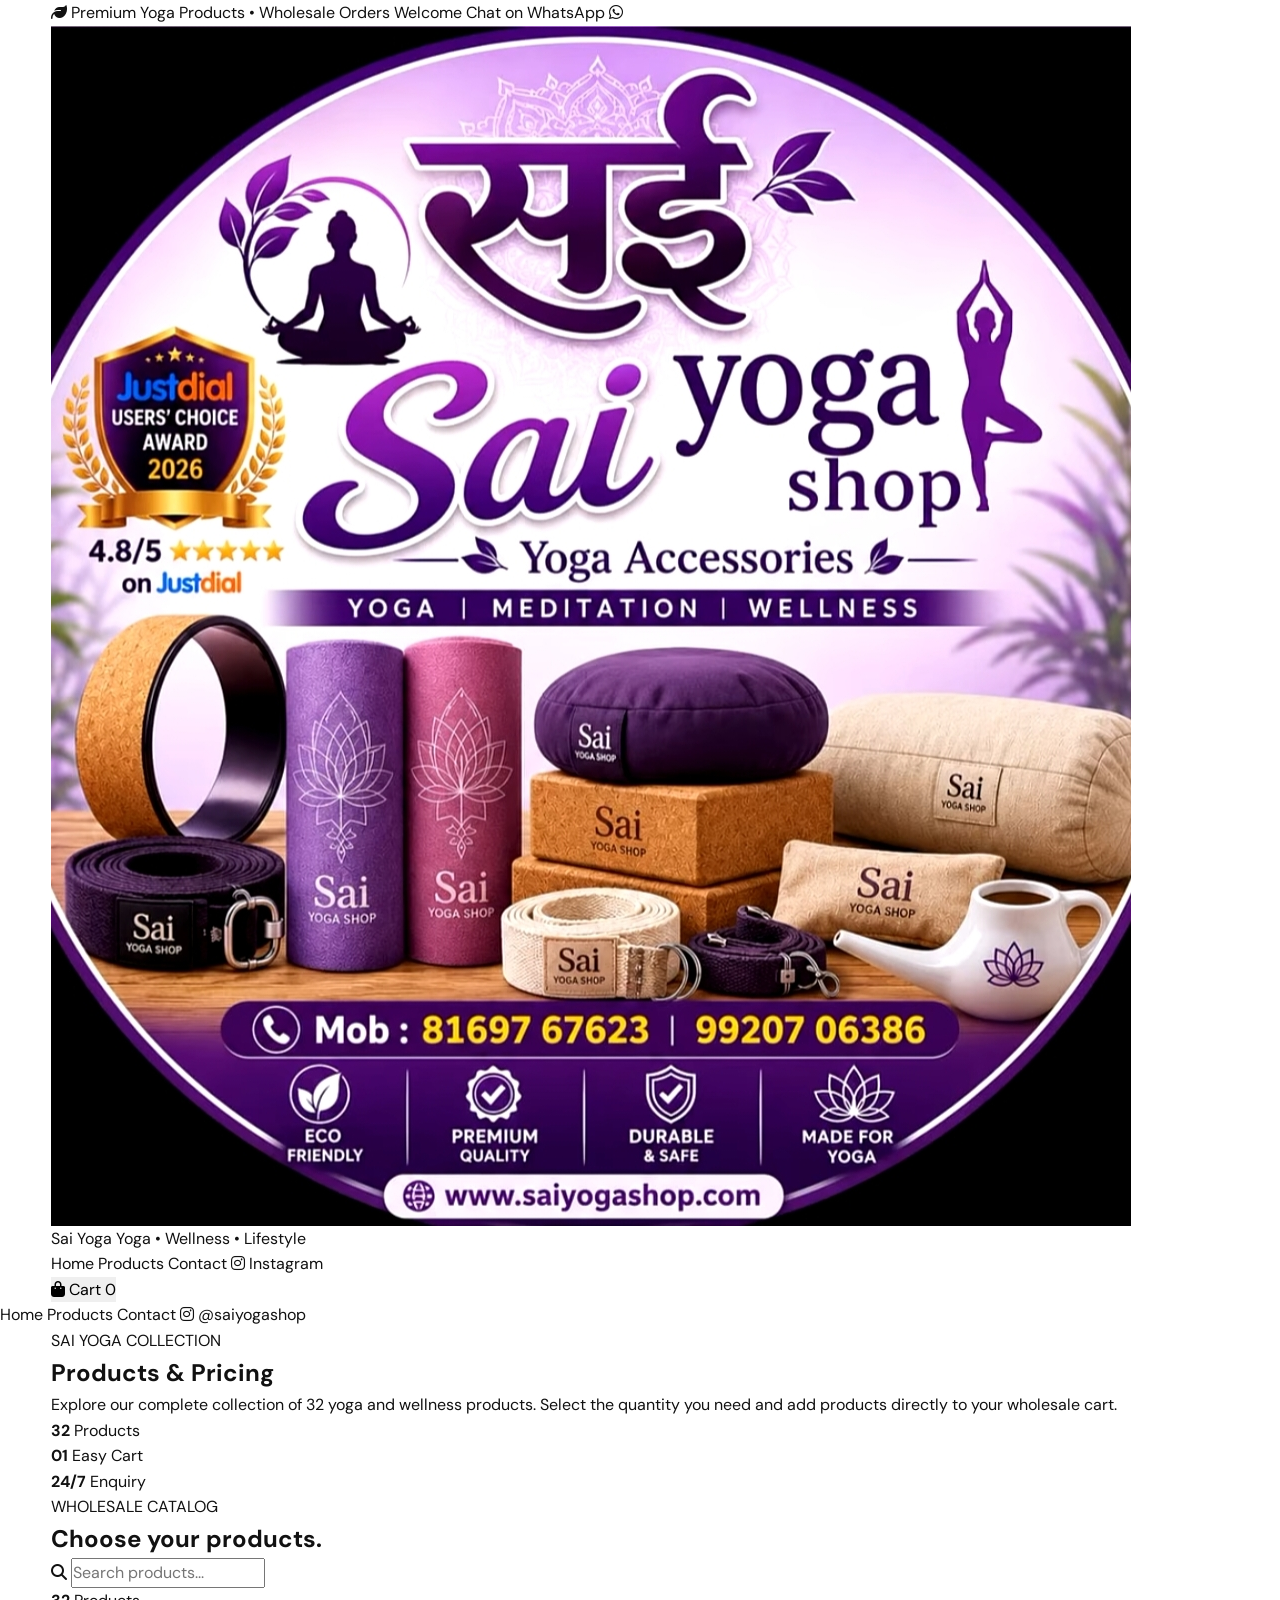
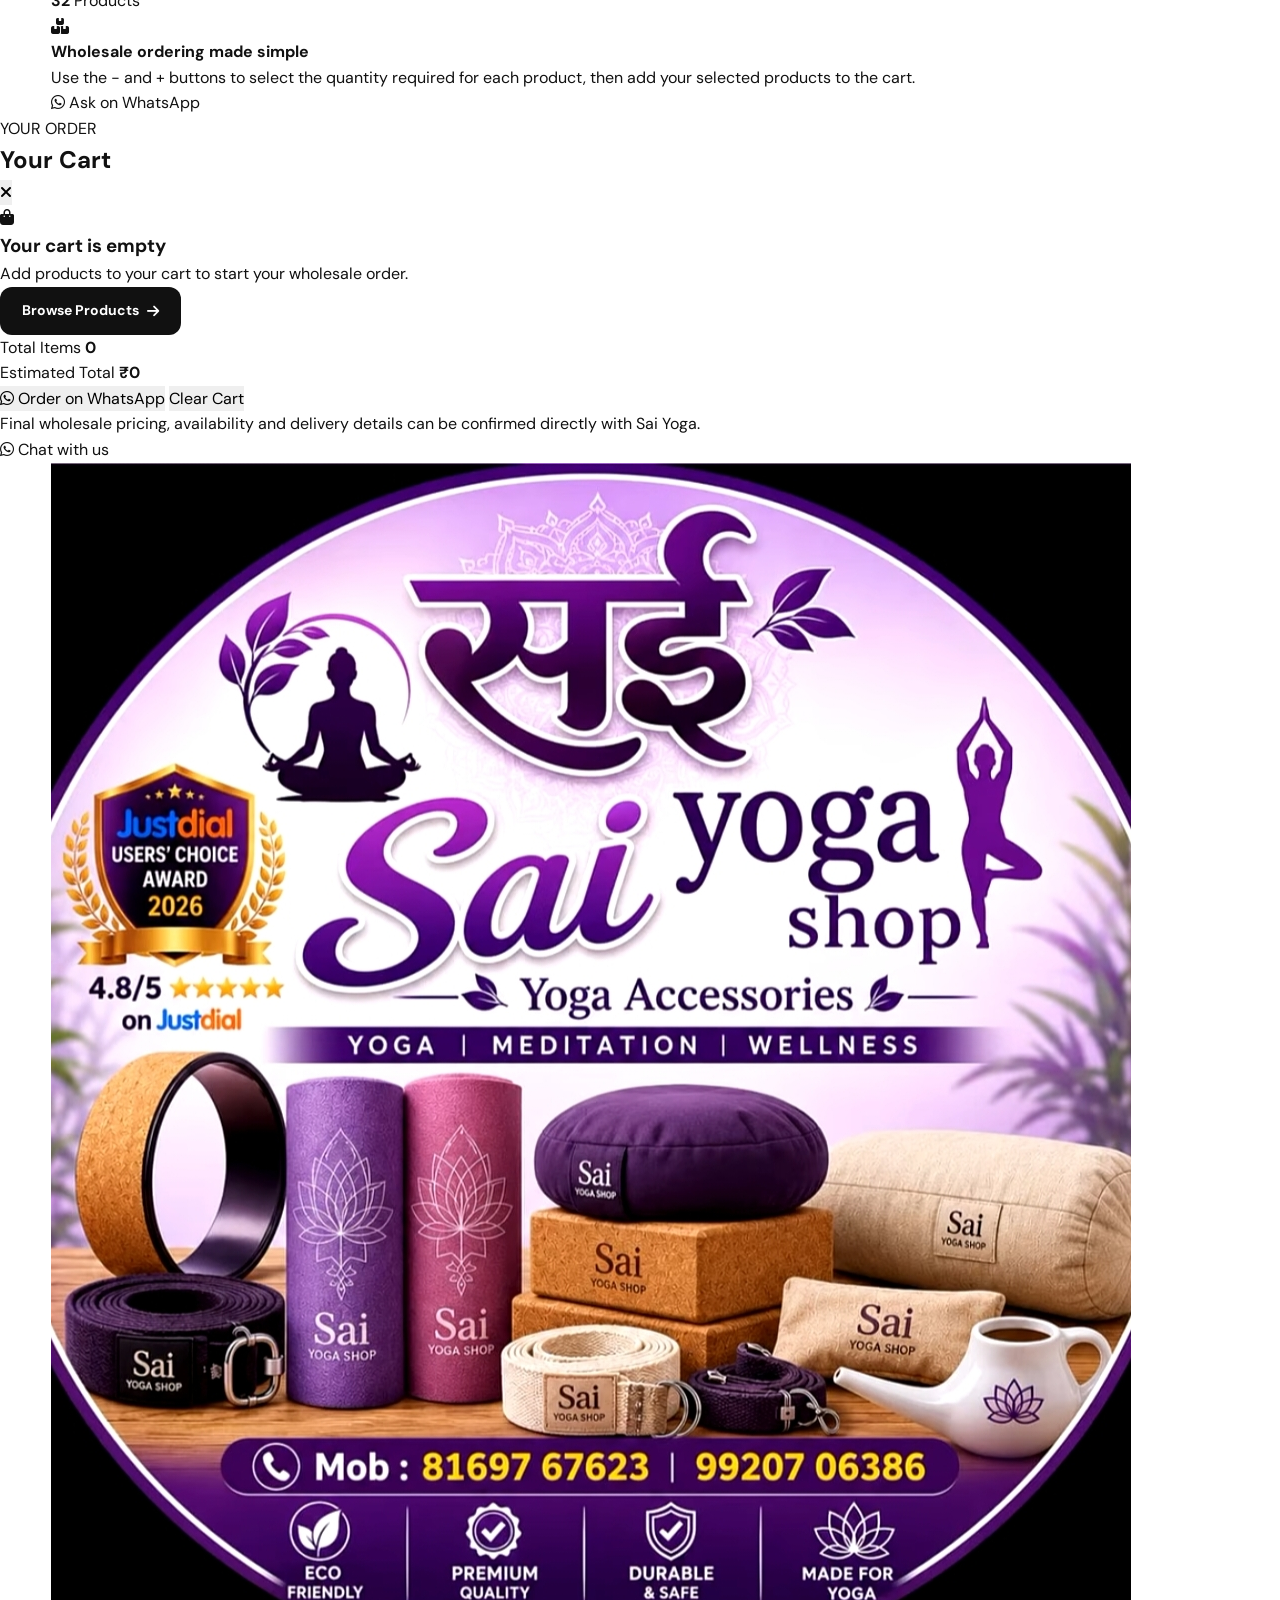
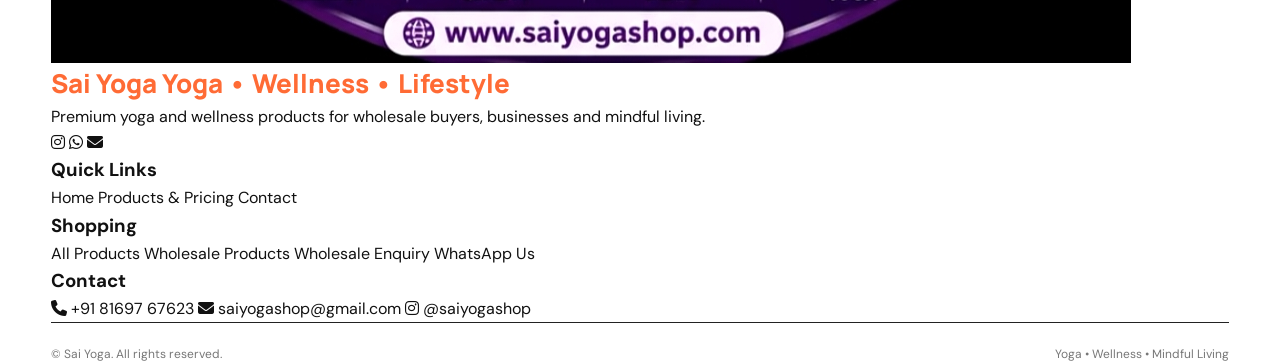
<file: pricing.html>
<!DOCTYPE html>
<html lang="en">
<head>
    <meta charset="UTF-8">
    <meta name="viewport" content="width=device-width, initial-scale=1.0">

    <meta name="description"
        content="Sai Yoga wholesale yoga products and pricing. Browse 32 yoga and wellness products, choose quantities and add them to your cart.">

    <meta name="theme-color" content="#174A35">

    <title>Products & Pricing | Sai Yoga</title>

    <!-- Google Fonts -->
    <link rel="preconnect" href="https://fonts.googleapis.com">
    <link rel="preconnect" href="https://fonts.gstatic.com" crossorigin>

    <link href="https://fonts.googleapis.com/css2?family=DM+Sans:wght@400;500;600;700&family=Manrope:wght@500;600;700;800&display=swap"
          rel="stylesheet">

    <!-- Font Awesome -->
    <link rel="stylesheet"
          href="https://cdnjs.cloudflare.com/ajax/libs/font-awesome/6.5.2/css/all.min.css">

    <!-- Main CSS -->
    <link rel="stylesheet" href="style.css">
</head>

<body>

    <!-- =========================================
         ANNOUNCEMENT BAR
    ========================================== -->
    <div class="announcement-bar">

        <div class="container announcement-inner">

            <span>
                <i class="fa-solid fa-leaf"></i>
                Premium Yoga Products • Wholesale Orders Welcome
            </span>

            <a href="https://wa.me/918169767623"
               target="_blank"
               rel="noopener">

                Chat on WhatsApp
                <i class="fa-brands fa-whatsapp"></i>

            </a>

        </div>

    </div>


    <!-- =========================================
         HEADER
    ========================================== -->
    <header class="site-header">

        <div class="container header-inner">

            <!-- Logo -->
            <a href="index.html" class="brand">

                <img src="images/logo.png"
                     alt="Sai Yoga Logo"
                     class="brand-logo">

                <div class="brand-text">

                    <span class="brand-name">
                        Sai Yoga
                    </span>

                    <span class="brand-tagline">
                        Yoga • Wellness • Lifestyle
                    </span>

                </div>

            </a>


            <!-- Desktop Navigation -->
            <nav class="desktop-nav" aria-label="Main navigation">

                <a href="index.html"
                   class="nav-link">
                    Home
                </a>

                <a href="pricing.html"
                   class="nav-link active">
                    Products
                </a>

                <a href="contact.html"
                   class="nav-link">
                    Contact
                </a>

                <a href="https://www.instagram.com/saiyogashop?rpxt=dmM3MHYydTdramQ3"
                   target="_blank"
                   rel="noopener"
                   class="nav-instagram">

                    <i class="fa-brands fa-instagram"></i>
                    Instagram

                </a>

            </nav>


            <!-- Header Actions -->
            <div class="header-actions">

                <button type="button"
                        class="cart-button"
                        id="openCartBtn"
                        aria-label="Open shopping cart">

                    <i class="fa-solid fa-bag-shopping"></i>

                    <span class="cart-label">
                        Cart
                    </span>

                    <span class="cart-count"
                          id="cartCount">
                        0
                    </span>

                </button>


                <!-- Mobile Menu -->
                <button type="button"
                        class="menu-toggle"
                        id="menuToggle"
                        aria-label="Open navigation menu"
                        aria-expanded="false">

                    <span></span>
                    <span></span>
                    <span></span>

                </button>

            </div>

        </div>


        <!-- Mobile Navigation -->
        <div class="mobile-menu"
             id="mobileMenu">

            <a href="index.html">
                Home
            </a>

            <a href="pricing.html">
                Products
            </a>

            <a href="contact.html">
                Contact
            </a>

            <a href="https://www.instagram.com/saiyogashop?rpxt=dmM3MHYydTdramQ3"
               target="_blank"
               rel="noopener">

                <i class="fa-brands fa-instagram"></i>
                @saiyogashop

            </a>

        </div>

    </header>


    <!-- =========================================
         PRODUCTS HERO
    ========================================== -->
    <main>

        <section class="products-hero">

            <div class="products-hero-decoration decoration-one"></div>
            <div class="products-hero-decoration decoration-two"></div>

            <div class="container products-hero-content">

                <span class="section-eyebrow light">
                    SAI YOGA COLLECTION
                </span>

                <h1>
                    Products &
                    <span>Pricing</span>
                </h1>

                <p>
                    Explore our complete collection of 32 yoga and wellness
                    products. Select the quantity you need and add products
                    directly to your wholesale cart.
                </p>


                <div class="products-hero-stats">

                    <div>
                        <strong>32</strong>
                        <span>Products</span>
                    </div>

                    <div>
                        <strong>01</strong>
                        <span>Easy Cart</span>
                    </div>

                    <div>
                        <strong>24/7</strong>
                        <span>Enquiry</span>
                    </div>

                </div>

            </div>

        </section>


        <!-- =========================================
             PRODUCT CATALOG
        ========================================== -->
        <section class="catalog-section">

            <div class="container">

                <!-- Toolbar -->
                <div class="catalog-toolbar">

                    <div class="catalog-heading">

                        <span class="section-eyebrow">
                            WHOLESALE CATALOG
                        </span>

                        <h2>
                            Choose your
                            <span>products.</span>
                        </h2>

                    </div>


                    <div class="catalog-actions">

                        <!-- Search -->
                        <div class="search-box">

                            <i class="fa-solid fa-magnifying-glass"></i>

                            <input type="search"
                                   id="productSearch"
                                   placeholder="Search products..."
                                   aria-label="Search products">

                        </div>


                        <!-- Product count -->
                        <div class="product-count">

                            <strong id="visibleProductCount">
                                32
                            </strong>

                            Products

                        </div>

                    </div>

                </div>


                <!-- Wholesale Notice -->
                <div class="wholesale-notice">

                    <div class="notice-icon">
                        <i class="fa-solid fa-boxes-stacked"></i>
                    </div>

                    <div class="notice-content">

                        <strong>
                            Wholesale ordering made simple
                        </strong>

                        <p>
                            Use the − and + buttons to select the quantity
                            required for each product, then add your selected
                            products to the cart.
                        </p>

                    </div>

                    <a href="https://wa.me/918169767623"
                       target="_blank"
                       rel="noopener"
                       class="notice-whatsapp">

                        <i class="fa-brands fa-whatsapp"></i>
                        Ask on WhatsApp

                    </a>

                </div>


                <!-- =====================================
                     PRODUCT GRID
                ====================================== -->
                <div class="product-grid"
                     id="productGrid">

                    <!--
                        Products are generated automatically
                        by script.js.

                        Images:
                        images/product-01.jpg
                        images/product-02.jpg
                        ...
                        images/product-32.jpg
                    -->

                </div>


                <!-- No Products -->
                <div class="no-products"
                     id="noProducts"
                     hidden>

                    <div class="no-products-icon">

                        <i class="fa-solid fa-magnifying-glass"></i>

                    </div>

                    <h3>
                        No products found
                    </h3>

                    <p>
                        Try searching with another product name.
                    </p>

                    <button type="button"
                            class="btn btn-primary"
                            id="clearSearchBtn">

                        Show All Products

                    </button>

                </div>

            </div>

        </section>

  </main>
  <!-- =========================================
         CART OVERLAY
    ========================================== -->
    <div class="cart-overlay"
         id="cartOverlay">
    </div>


    <!-- =========================================
         CART DRAWER
    ========================================== -->
    <aside class="cart-drawer"
           id="cartDrawer"
           aria-label="Shopping cart"
           aria-hidden="true">

        <!-- Cart Header -->
        <div class="cart-header">

            <div>

                <span class="section-eyebrow">
                    YOUR ORDER
                </span>

                <h2>
                    Your Cart
                </h2>

            </div>


            <button type="button"
                    class="cart-close"
                    id="closeCartBtn"
                    aria-label="Close cart">

                <i class="fa-solid fa-xmark"></i>

            </button>

        </div>


        <!-- Cart Items -->
        <div class="cart-body"
             id="cartItems">

            <!-- Cart items generated by script.js -->

        </div>


        <!-- Empty Cart -->
        <div class="empty-cart"
             id="emptyCart">

            <div class="empty-cart-icon">

                <i class="fa-solid fa-bag-shopping"></i>

            </div>

            <h3>
                Your cart is empty
            </h3>

            <p>
                Add products to your cart to start your wholesale order.
            </p>

            <button type="button"
                    class="btn btn-primary"
                    id="startShoppingBtn">

                Browse Products
                <i class="fa-solid fa-arrow-right"></i>

            </button>

        </div>


        <!-- Cart Footer -->
        <div class="cart-footer"
             id="cartFooter">

            <div class="cart-summary-row">

                <span>
                    Total Items
                </span>

                <strong id="cartTotalItems">
                    0
                </strong>

            </div>


            <div class="cart-summary-row total-row">

                <span>
                    Estimated Total
                </span>

                <strong id="cartTotalPrice">
                    ₹0
                </strong>

            </div>


            <!-- WhatsApp Order -->
            <button type="button"
                    class="whatsapp-order-btn"
                    id="whatsappOrderBtn">

                <i class="fa-brands fa-whatsapp"></i>

                Order on WhatsApp

            </button>


            <!-- Clear Cart -->
            <button type="button"
                    class="clear-cart-btn"
                    id="clearCartBtn">

                Clear Cart

            </button>


            <p class="cart-note">

                Final wholesale pricing, availability and delivery
                details can be confirmed directly with Sai Yoga.

            </p>

        </div>

    </aside>


    <!-- =========================================
         FLOATING WHATSAPP
    ========================================== -->
    <a href="https://wa.me/918169767623?text=Hello%20Sai%20Yoga%2C%20I%20have%20a%20wholesale%20enquiry."
       target="_blank"
       rel="noopener"
       class="floating-whatsapp"
       aria-label="Chat with Sai Yoga on WhatsApp">

        <span class="whatsapp-pulse"></span>

        <i class="fa-brands fa-whatsapp"></i>

        <span class="floating-whatsapp-text">
            Chat with us
        </span>

    </a>


    <!-- =========================================
         BACK TO TOP
    ========================================== -->
    <button type="button"
            class="back-to-top"
            id="backToTop"
            aria-label="Back to top">

        <i class="fa-solid fa-arrow-up"></i>

    </button>


    <!-- =========================================
         FOOTER
    ========================================== -->
    <footer class="site-footer">

        <div class="container footer-main">

            <!-- Footer Brand -->
            <div class="footer-brand">

                <a href="index.html"
                   class="brand footer-logo">

                    <img src="images/logo.png"
                         alt="Sai Yoga Logo"
                         class="brand-logo">

                    <div class="brand-text">

                        <span class="brand-name">
                            Sai Yoga
                        </span>

                        <span class="brand-tagline">
                            Yoga • Wellness • Lifestyle
                        </span>

                    </div>

                </a>


                <p>
                    Premium yoga and wellness products for wholesale
                    buyers, businesses and mindful living.
                </p>


                <div class="footer-socials">

                    <a href="https://www.instagram.com/saiyogashop?rpxt=dmM3MHYydTdramQ3"
                       target="_blank"
                       rel="noopener"
                       aria-label="Instagram">

                        <i class="fa-brands fa-instagram"></i>

                    </a>


                    <a href="https://wa.me/918169767623"
                       target="_blank"
                       rel="noopener"
                       aria-label="WhatsApp">

                        <i class="fa-brands fa-whatsapp"></i>

                    </a>


                    <a href="mailto:saiyogashop@gmail.com"
                       aria-label="Email">

                        <i class="fa-solid fa-envelope"></i>

                    </a>

                </div>

            </div>


            <!-- Quick Links -->
            <div class="footer-column">

                <h3>
                    Quick Links
                </h3>

                <a href="index.html">
                    Home
                </a>

                <a href="pricing.html">
                    Products & Pricing
                </a>

                <a href="contact.html">
                    Contact
                </a>

            </div>


            <!-- Shopping -->
            <div class="footer-column">

                <h3>
                    Shopping
                </h3>

                <a href="pricing.html">
                    All Products
                </a>

                <a href="pricing.html#productGrid">
                    Wholesale Products
                </a>

                <a href="contact.html">
                    Wholesale Enquiry
                </a>

                <a href="https://wa.me/918169767623"
                   target="_blank"
                   rel="noopener">

                    WhatsApp Us

                </a>

            </div>


            <!-- Contact -->
            <div class="footer-column footer-contact">

                <h3>
                    Contact
                </h3>

                <a href="tel:+918169767623">

                    <i class="fa-solid fa-phone"></i>

                    +91 81697 67623

                </a>


                <a href="mailto:saiyogashop@gmail.com">

                    <i class="fa-solid fa-envelope"></i>

                    saiyogashop@gmail.com

                </a>


                <a href="https://www.instagram.com/saiyogashop?rpxt=dmM3MHYydTdramQ3"
                   target="_blank"
                   rel="noopener">

                    <i class="fa-brands fa-instagram"></i>

                    @saiyogashop

                </a>

            </div>

        </div>


        <!-- Footer Bottom -->
        <div class="container footer-bottom">

            <p>
                © <span id="currentYear"></span>
                Sai Yoga. All rights reserved.
            </p>

            <p>
                Yoga • Wellness • Mindful Living
            </p>

        </div>

    </footer>


    <!-- Main JavaScript -->
    <script src="script.js"></script>

</body>
                      </html>
</file>
<file: style.css>
/* =========================================
   PREMIUM E-COMMERCE WEBSITE
   STYLE.CSS — PART 1/3
========================================= */

@import url('https://fonts.googleapis.com/css2?family=DM+Sans:wght@400;500;600;700&family=Manrope:wght@500;600;700;800&display=swap');

:root {
    --primary: #111111;
    --secondary: #666666;
    --accent: #ff6b35;
    --accent-dark: #e85a28;
    --white: #ffffff;
    --light: #f7f7f7;
    --border: #e8e8e8;
    --success: #159957;
    --shadow: 0 10px 35px rgba(0,0,0,.08);
    --radius: 18px;
    --transition: .3s ease;
}

* {
    margin: 0;
    padding: 0;
    box-sizing: border-box;
}

html {
    scroll-behavior: smooth;
}

body {
    font-family: "DM Sans", sans-serif;
    background: var(--white);
    color: var(--primary);
    line-height: 1.6;
    overflow-x: hidden;
}

img {
    max-width: 100%;
    display: block;
}

a {
    color: inherit;
    text-decoration: none;
}

button,
input,
select,
textarea {
    font: inherit;
}

button {
    border: 0;
    cursor: pointer;
}

/* CONTAINER */

.container {
    width: min(1200px, 92%);
    margin: auto;
}

/* TOP BAR */

.top-bar {
    background: var(--primary);
    color: var(--white);
    text-align: center;
    padding: 9px 15px;
    font-size: 13px;
    font-weight: 600;
}

/* HEADER */

.header {
    position: sticky;
    top: 0;
    z-index: 1000;
    background: rgba(255,255,255,.96);
    backdrop-filter: blur(15px);
    border-bottom: 1px solid var(--border);
}

.navbar {
    min-height: 76px;
    display: flex;
    align-items: center;
    justify-content: space-between;
    gap: 25px;
}

.logo {
    font-family: "Manrope", sans-serif;
    font-size: 25px;
    font-weight: 800;
    letter-spacing: -1px;
}

.logo span {
    color: var(--accent);
}

.nav-links {
    display: flex;
    align-items: center;
    gap: 30px;
    list-style: none;
}

.nav-links a {
    position: relative;
    font-size: 14px;
    font-weight: 600;
    color: #333;
    transition: var(--transition);
}

.nav-links a:hover {
    color: var(--accent);
}

.nav-links a::after {
    content: "";
    position: absolute;
    left: 0;
    bottom: -7px;
    width: 0;
    height: 2px;
    background: var(--accent);
    transition: var(--transition);
}

.nav-links a:hover::after {
    width: 100%;
}

/* HEADER ACTIONS */

.header-actions {
    display: flex;
    align-items: center;
    gap: 10px;
}

.icon-btn {
    width: 42px;
    height: 42px;
    border-radius: 50%;
    background: var(--light);
    display: grid;
    place-items: center;
    font-size: 18px;
    transition: var(--transition);
}

.icon-btn:hover {
    background: var(--primary);
    color: var(--white);
    transform: translateY(-2px);
}

.menu-toggle {
    display: none;
    width: 44px;
    height: 44px;
    border-radius: 12px;
    background: var(--primary);
    color: var(--white);
    font-size: 21px;
}

/* BUTTONS */

.btn {
    display: inline-flex;
    align-items: center;
    justify-content: center;
    gap: 8px;
    min-height: 48px;
    padding: 0 22px;
    border-radius: 12px;
    font-size: 14px;
    font-weight: 700;
    transition: var(--transition);
}

.btn-primary {
    background: var(--primary);
    color: var(--white);
}

.btn-primary:hover {
    background: var(--accent);
    transform: translateY(-2px);
    box-shadow: 0 10px 25px rgba(255,107,53,.25);
}

.btn-accent {
    background: var(--accent);
    color: var(--white);
}

.btn-accent:hover {
    background: var(--accent-dark);
    transform: translateY(-2px);
}

.btn-outline {
    background: transparent;
    border: 1px solid var(--border);
    color: var(--primary);
}

.btn-outline:hover {
    background: var(--primary);
    color: var(--white);
}

/* HERO */

.hero {
    min-height: 620px;
    display: flex;
    align-items: center;
    background:
        radial-gradient(circle at 80% 20%, rgba(255,107,53,.12), transparent 30%),
        linear-gradient(135deg,#fff 0%,#f7f7f7 100%);
    padding: 80px 0;
}

.hero-content {
    max-width: 720px;
}

.hero-badge {
    display: inline-flex;
    padding: 8px 14px;
    border-radius: 50px;
    background: rgba(255,107,53,.1);
    color: var(--accent);
    font-size: 12px;
    font-weight: 800;
    letter-spacing: 1px;
    margin-bottom: 20px;
}

.hero h1 {
    font-family: "Manrope", sans-serif;
    font-size: clamp(42px, 7vw, 78px);
    line-height: 1.02;
    letter-spacing: -3px;
    margin-bottom: 22px;
}

.hero h1 span {
    color: var(--accent);
}

.hero p {
    max-width: 600px;
    color: var(--secondary);
    font-size: 17px;
    margin-bottom: 30px;
}

.hero-buttons {
    display: flex;
    flex-wrap: wrap;
    gap: 12px;
}

/* SECTION */

.section {
    padding: 90px 0;
}

.section-header {
    text-align: center;
    max-width: 650px;
    margin: 0 auto 45px;
}

.section-label {
    color: var(--accent);
    font-size: 12px;
    font-weight: 800;
    letter-spacing: 2px;
    text-transform: uppercase;
    margin-bottom: 10px;
}

.section-title {
    font-family: "Manrope", sans-serif;
    font-size: clamp(30px,5vw,48px);
    line-height: 1.1;
    letter-spacing: -1.5px;
    margin-bottom: 15px;
}

.section-description {
    color: var(--secondary);
}

/* PRODUCT GRID */

.products-grid {
    display: grid;
    grid-template-columns: repeat(3,1fr);
    gap: 25px;
}

.product-card {
    position: relative;
    overflow: hidden;
    background: var(--white);
    border: 1px solid var(--border);
    border-radius: var(--radius);
    transition: var(--transition);
}

.product-card:hover {
    transform: translateY(-8px);
    box-shadow: var(--shadow);
}

.product-image {
    position: relative;
    aspect-ratio: 1/1;
    background: var(--light);
    overflow: hidden;
}

.product-image img {
    width: 100%;
    height: 100%;
    object-fit: cover;
    transition: .5s ease;
}

.product-card:hover .product-image img {
    transform: scale(1.06);
}

.product-badge {
    position: absolute;
    top: 15px;
    left: 15px;
    padding: 6px 10px;
    border-radius: 7px;
    background: var(--accent);
    color: var(--white);
    font-size: 11px;
    font-weight: 800;
    z-index: 2;
}

.product-info {
    padding: 20px;
}

.product-category {
    color: var(--secondary);
    font-size: 12px;
    margin-bottom: 5px;
}

.product-title {
    font-family: "Manrope", sans-serif;
    font-size: 18px;
    margin-bottom: 8px;
}

.product-description {
    color: var(--secondary);
    font-size: 13px;
    margin-bottom: 15px;
}

.product-bottom {
    display: flex;
    align-items: center;
    justify-content: space-between;
    gap: 10px;
}

.product-price {
    font-size: 20px;
    font-weight: 800;
}

.old-price {
    color: #999;
    font-size: 13px;
    text-decoration: line-through;
    margin-left: 5px;
}

.add-cart {
    width: 42px;
    height: 42px;
    border-radius: 12px;
    background: var(--primary);
    color: var(--white);
    transition: var(--transition);
}

.add-cart:hover {
    background: var(--accent);
    transform: scale(1.05);
}
/* =========================================
   CSS PART 2/3
========================================= */

/* CATEGORY SECTION */

.categories {
    background: var(--light);
}

.category-grid {
    display: grid;
    grid-template-columns: repeat(3,1fr);
    gap: 20px;
}

.category-card {
    position: relative;
    min-height: 220px;
    overflow: hidden;
    border-radius: var(--radius);
    background: var(--primary);
    color: var(--white);
}

.category-card img {
    width: 100%;
    height: 100%;
    object-fit: cover;
    opacity: .7;
    transition: .5s ease;
}

.category-card:hover img {
    transform: scale(1.08);
    opacity: .55;
}

.category-content {
    position: absolute;
    inset: auto 20px 20px;
    z-index: 2;
}

.category-content h3 {
    font-family: "Manrope", sans-serif;
    font-size: 24px;
    margin-bottom: 5px;
}

.category-content p {
    font-size: 13px;
    opacity: .85;
}

/* FEATURE STRIP */

.features {
    border-top: 1px solid var(--border);
    border-bottom: 1px solid var(--border);
}

.features-grid {
    display: grid;
    grid-template-columns: repeat(4,1fr);
}

.feature-item {
    padding: 35px 20px;
    text-align: center;
    border-right: 1px solid var(--border);
}

.feature-item:last-child {
    border-right: 0;
}

.feature-icon {
    font-size: 30px;
    margin-bottom: 12px;
}

.feature-item h3 {
    font-family: "Manrope", sans-serif;
    font-size: 16px;
    margin-bottom: 5px;
}

.feature-item p {
    color: var(--secondary);
    font-size: 12px;
}

/* OFFER BANNER */

.offer-banner {
    position: relative;
    overflow: hidden;
    background: var(--primary);
    color: var(--white);
    border-radius: 24px;
    padding: 55px;
}

.offer-banner::before {
    content: "";
    position: absolute;
    width: 300px;
    height: 300px;
    border-radius: 50%;
    background: var(--accent);
    right: -100px;
    top: -130px;
    opacity: .2;
}

.offer-content {
    position: relative;
    z-index: 2;
    max-width: 650px;
}

.offer-content h2 {
    font-family: "Manrope", sans-serif;
    font-size: clamp(30px,5vw,52px);
    line-height: 1.1;
    margin-bottom: 15px;
}

.offer-content p {
    color: #ccc;
    margin-bottom: 25px;
}

/* PRODUCT DETAILS */

.product-detail {
    display: grid;
    grid-template-columns: 1fr 1fr;
    gap: 60px;
    align-items: center;
}

.product-detail-image {
    border-radius: 24px;
    overflow: hidden;
    background: var(--light);
}

.product-detail-image img {
    width: 100%;
    aspect-ratio: 1/1;
    object-fit: cover;
}

.product-detail-content h1 {
    font-family: "Manrope", sans-serif;
    font-size: clamp(32px,5vw,56px);
    line-height: 1.05;
    margin-bottom: 15px;
}

.detail-price {
    font-size: 28px;
    font-weight: 800;
    margin: 20px 0;
}

.detail-description {
    color: var(--secondary);
    margin-bottom: 25px;
}

.quantity-box {
    display: inline-flex;
    align-items: center;
    border: 1px solid var(--border);
    border-radius: 10px;
    overflow: hidden;
    margin-right: 10px;
}

.quantity-box button {
    width: 40px;
    height: 42px;
    background: var(--light);
}

.quantity-box span {
    min-width: 40px;
    text-align: center;
    font-weight: 700;
}

/* CART */

.cart-section {
    min-height: 500px;
}

.cart-layout {
    display: grid;
    grid-template-columns: 1.5fr .8fr;
    gap: 30px;
}

.cart-items {
    border: 1px solid var(--border);
    border-radius: var(--radius);
    overflow: hidden;
}

.cart-item {
    display: grid;
    grid-template-columns: 90px 1fr auto;
    align-items: center;
    gap: 18px;
    padding: 20px;
    border-bottom: 1px solid var(--border);
}

.cart-item:last-child {
    border-bottom: 0;
}

.cart-item img {
    width: 90px;
    height: 90px;
    border-radius: 12px;
    object-fit: cover;
}

.cart-item h3 {
    font-size: 16px;
    margin-bottom: 5px;
}

.cart-item p {
    color: var(--secondary);
    font-size: 13px;
}

.remove-item {
    color: #d33;
    font-size: 13px;
    font-weight: 700;
    background: transparent;
}

.cart-summary {
    height: fit-content;
    padding: 25px;
    border: 1px solid var(--border);
    border-radius: var(--radius);
    box-shadow: var(--shadow);
}

.cart-summary h2 {
    font-family: "Manrope", sans-serif;
    margin-bottom: 20px;
}

.summary-row {
    display: flex;
    justify-content: space-between;
    gap: 20px;
    padding: 10px 0;
    color: var(--secondary);
    font-size: 14px;
}

.summary-total {
    display: flex;
    justify-content: space-between;
    padding-top: 18px;
    margin-top: 10px;
    border-top: 1px solid var(--border);
    font-size: 20px;
    font-weight: 800;
}

/* CHECKOUT */

.checkout-grid {
    display: grid;
    grid-template-columns: 1.2fr .8fr;
    gap: 30px;
}

.checkout-card {
    padding: 30px;
    border: 1px solid var(--border);
    border-radius: var(--radius);
}

.checkout-card h2 {
    font-family: "Manrope", sans-serif;
    margin-bottom: 22px;
}

.form-group {
    margin-bottom: 17px;
}

.form-group label {
    display: block;
    font-size: 13px;
    font-weight: 700;
    margin-bottom: 7px;
}

.form-control {
    width: 100%;
    min-height: 48px;
    padding: 0 14px;
    border: 1px solid var(--border);
    border-radius: 10px;
    outline: none;
    background: var(--white);
    transition: var(--transition);
}

textarea.form-control {
    padding: 14px;
    min-height: 110px;
    resize: vertical;
}

.form-control:focus {
    border-color: var(--accent);
    box-shadow: 0 0 0 3px rgba(255,107,53,.1);
}

/* PRICING */

.pricing-grid {
    display: grid;
    grid-template-columns: repeat(3,1fr);
    gap: 22px;
}

.pricing-card {
    padding: 32px;
    border: 1px solid var(--border);
    border-radius: var(--radius);
    background: var(--white);
    transition: var(--transition);
}

.pricing-card:hover {
    transform: translateY(-6px);
    box-shadow: var(--shadow);
}

.pricing-card.featured {
    background: var(--primary);
    color: var(--white);
    transform: scale(1.03);
}

.pricing-card.featured:hover {
    transform: scale(1.03) translateY(-6px);
}

.pricing-name {
    font-weight: 700;
    margin-bottom: 12px;
}

.pricing-price {
    font-family: "Manrope", sans-serif;
    font-size: 42px;
    font-weight: 800;
    margin-bottom: 20px;
}

.pricing-price small {
    font-size: 14px;
    font-weight: 500;
    color: var(--secondary);
}

.pricing-card.featured .pricing-price small {
    color: #bbb;
}

.pricing-list {
    list-style: none;
    margin-bottom: 25px;
}

.pricing-list li {
    padding: 8px 0;
    font-size: 14px;
    color: var(--secondary);
}

.pricing-card.featured .pricing-list li {
    color: #ddd;
}

.pricing-list li::before {
    content: "✓";
    color: var(--success);
    font-weight: 800;
    margin-right: 8px;
}

/* TESTIMONIALS */

.testimonials {
    background: var(--light);
}

.testimonial-grid {
    display: grid;
    grid-template-columns: repeat(3,1fr);
    gap: 22px;
}

.testimonial-card {
    padding: 28px;
    background: var(--white);
    border-radius: var(--radius);
    border: 1px solid var(--border);
}

.stars {
    color: #f5a623;
    letter-spacing: 2px;
    margin-bottom: 15px;
}

.testimonial-card p {
    color: var(--secondary);
    font-size: 14px;
    margin-bottom: 20px;
}

.customer {
    font-weight: 700;
    font-size: 14px;
  }
/* =========================================
   CSS PART 3/3
   RESPONSIVE + FOOTER + UTILITIES
========================================= */

/* CONTACT */

.contact-grid {
    display: grid;
    grid-template-columns: .8fr 1.2fr;
    gap: 40px;
}

.contact-info h2 {
    font-family: "Manrope", sans-serif;
    font-size: 42px;
    line-height: 1.1;
    margin-bottom: 15px;
}

.contact-info > p {
    color: var(--secondary);
    margin-bottom: 25px;
}

.contact-item {
    display: flex;
    gap: 14px;
    align-items: flex-start;
    margin-bottom: 18px;
}

.contact-icon {
    width: 42px;
    height: 42px;
    display: grid;
    place-items: center;
    border-radius: 10px;
    background: var(--light);
}

.contact-item strong {
    display: block;
    margin-bottom: 2px;
}

.contact-item span {
    color: var(--secondary);
    font-size: 13px;
}

/* FOOTER */

.footer {
    background: #0b0b0b;
    color: var(--white);
    padding: 70px 0 25px;
}

.footer-grid {
    display: grid;
    grid-template-columns: 1.5fr repeat(3,1fr);
    gap: 40px;
    padding-bottom: 45px;
}

.footer-logo {
    font-family: "Manrope", sans-serif;
    font-size: 26px;
    font-weight: 800;
    margin-bottom: 15px;
}

.footer-logo span {
    color: var(--accent);
}

.footer-description {
    color: #aaa;
    font-size: 13px;
    max-width: 320px;
}

.footer h3 {
    font-size: 14px;
    margin-bottom: 15px;
}

.footer-links {
    list-style: none;
}

.footer-links li {
    margin-bottom: 9px;
}

.footer-links a {
    color: #aaa;
    font-size: 13px;
    transition: var(--transition);
}

.footer-links a:hover {
    color: var(--white);
}

.footer-bottom {
    border-top: 1px solid #222;
    padding-top: 22px;
    color: #777;
    font-size: 12px;
    display: flex;
    justify-content: space-between;
    gap: 15px;
}

/* NOTIFICATION */

.notification {
    position: fixed;
    right: 20px;
    bottom: 20px;
    z-index: 2000;
    max-width: 340px;
    padding: 15px 18px;
    border-radius: 12px;
    background: var(--primary);
    color: var(--white);
    box-shadow: var(--shadow);
    transform: translateY(120px);
    opacity: 0;
    pointer-events: none;
    transition: .4s ease;
}

.notification.show {
    transform: translateY(0);
    opacity: 1;
    pointer-events: auto;
}

/* BACK TO TOP */

.back-to-top {
    position: fixed;
    right: 20px;
    bottom: 20px;
    width: 45px;
    height: 45px;
    border-radius: 50%;
    background: var(--accent);
    color: var(--white);
    display: grid;
    place-items: center;
    z-index: 999;
    opacity: 0;
    visibility: hidden;
    transition: var(--transition);
}

.back-to-top.show {
    opacity: 1;
    visibility: visible;
}

/* EMPTY STATE */

.empty-state {
    text-align: center;
    padding: 70px 20px;
    color: var(--secondary);
}

.empty-state h2 {
    color: var(--primary);
    margin-bottom: 8px;
}

/* LOADING */

.loading {
    display: grid;
    place-items: center;
    min-height: 180px;
}

.spinner {
    width: 38px;
    height: 38px;
    border: 3px solid var(--border);
    border-top-color: var(--accent);
    border-radius: 50%;
    animation: spin .8s linear infinite;
}

@keyframes spin {
    to {
        transform: rotate(360deg);
    }
}

/* FADE ANIMATION */

.fade-up {
    animation: fadeUp .7s ease both;
}

@keyframes fadeUp {
    from {
        opacity: 0;
        transform: translateY(20px);
    }

    to {
        opacity: 1;
        transform: translateY(0);
    }
}

/* =========================================
   TABLET
========================================= */

@media (max-width: 900px) {

    .nav-links {
        gap: 18px;
    }

    .products-grid,
    .pricing-grid,
    .testimonial-grid {
        grid-template-columns: repeat(2,1fr);
    }

    .category-grid {
        grid-template-columns: repeat(2,1fr);
    }

    .features-grid {
        grid-template-columns: repeat(2,1fr);
    }

    .feature-item:nth-child(2) {
        border-right: 0;
    }

    .feature-item:nth-child(-n+2) {
        border-bottom: 1px solid var(--border);
    }

    .product-detail,
    .cart-layout,
    .checkout-grid,
    .contact-grid {
        grid-template-columns: 1fr;
    }

    .footer-grid {
        grid-template-columns: repeat(2,1fr);
    }
}

/* =========================================
   MOBILE NAVIGATION
========================================= */

@media (max-width: 700px) {

    .navbar {
        min-height: 68px;
    }

    .logo {
        font-size: 22px;
    }

    .menu-toggle {
        display: grid;
        place-items: center;
    }

    .nav-links {
        position: absolute;
        top: 100%;
        left: 0;
        width: 100%;
        padding: 18px;
        display: flex;
        flex-direction: column;
        align-items: stretch;
        gap: 0;
        background: var(--white);
        border-bottom: 1px solid var(--border);
        box-shadow: 0 15px 30px rgba(0,0,0,.08);

        opacity: 0;
        visibility: hidden;
        transform: translateY(-10px);
        transition: var(--transition);
    }

    .nav-links.active {
        opacity: 1;
        visibility: visible;
        transform: translateY(0);
    }

    .nav-links li {
        width: 100%;
    }

    .nav-links a {
        display: block;
        padding: 13px 8px;
        border-bottom: 1px solid #f1f1f1;
    }

    .nav-links a::after {
        display: none;
    }

    .header-actions .icon-btn {
        display: none;
    }

    .hero {
        min-height: 560px;
        padding: 65px 0;
    }

    .hero h1 {
        letter-spacing: -2px;
    }

    .hero p {
        font-size: 15px;
    }

    .hero-buttons {
        flex-direction: column;
        align-items: stretch;
    }

    .btn {
        width: 100%;
    }

    .section {
        padding: 65px 0;
    }

    .products-grid,
    .pricing-grid,
    .testimonial-grid,
    .category-grid {
        grid-template-columns: 1fr;
    }

    .pricing-card.featured {
        transform: none;
    }

    .pricing-card.featured:hover {
        transform: translateY(-6px);
    }

    .features-grid {
        grid-template-columns: 1fr;
    }

    .feature-item {
        border-right: 0;
        border-bottom: 1px solid var(--border);
    }

    .feature-item:last-child {
        border-bottom: 0;
    }

    .offer-banner {
        padding: 35px 25px;
        border-radius: 18px;
    }

    .product-detail-content h1 {
        font-size: 36px;
    }

    .cart-item {
        grid-template-columns: 65px 1fr;
    }

    .cart-item img {
        width: 65px;
        height: 65px;
    }

    .cart-item .item-actions {
        grid-column: 2;
    }

    .checkout-card {
        padding: 22px;
    }

    .contact-info h2 {
        font-size: 34px;
    }

    .footer-grid {
        grid-template-columns: 1fr;
        gap: 30px;
    }

    .footer-bottom {
        flex-direction: column;
        text-align: center;
    }
}

/* =========================================
   SMALL MOBILE
========================================= */

@media (max-width: 420px) {

    .container {
        width: 90%;
    }

    .top-bar {
        font-size: 11px;
    }

    .hero {
        padding: 50px 0;
    }

    .hero h1 {
        font-size: 40px;
    }

    .section-title {
        font-size: 30px;
    }

    .product-info {
        padding: 16px;
    }

    .product-title {
        font-size: 16px;
    }

    .offer-content h2 {
        font-size: 32px;
    }

    .cart-summary {
        padding: 20px;
    }

    .notification {
        left: 15px;
        right: 15px;
        bottom: 15px;
        max-width: none;
    }
}

/* =========================================
   ACCESSIBILITY
========================================= */

:focus-visible {
    outline: 3px solid rgba(255,107,53,.35);
    outline-offset: 3px;
}

::selection {
    background: var(--accent);
    color: var(--white);
}

/* PREVENT HORIZONTAL OVERFLOW */

section,
header,
footer,
main {
    max-width: 100%;
  }
</file>
